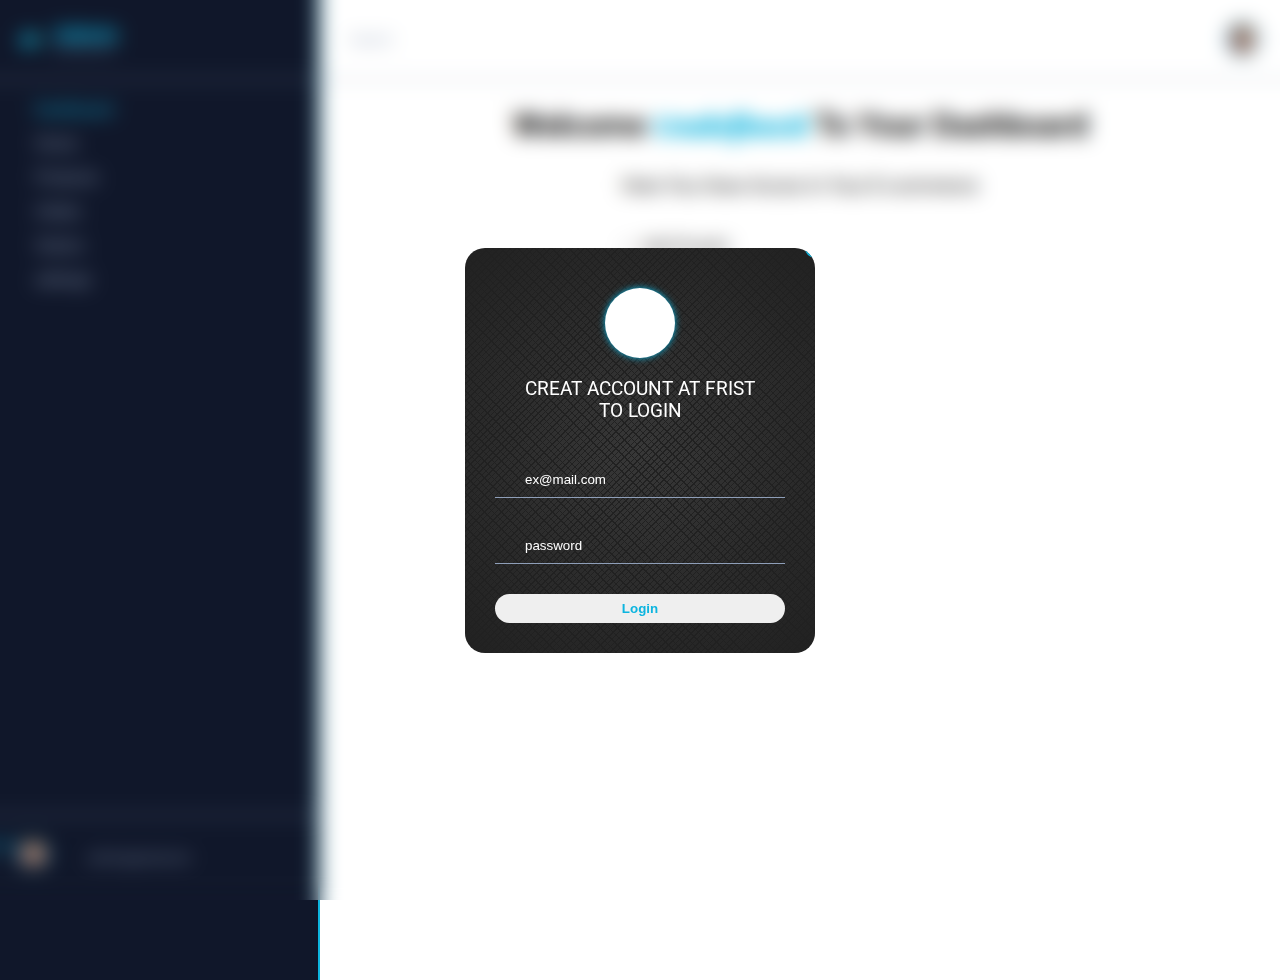
<file: admin.html>
<!DOCTYPE html>
<html lang="en">

<head>
    <meta charset="UTF-8" />
    <meta name="viewport" content="width=device-width, initial-scale=1.0" />
    <title>Admin</title>
    <link rel="stylesheet" href="css/products.css" />
    <link rel="stylesheet" href="css/admin.css" />
    <link rel="stylesheet" href="https://unicons.iconscout.com/release/v4.0.8/css/line.css" />
    <script src="js/admin.js" defer></script>
</head>

<body>
    <div class="over-lay">
        <section class="login-form">
            <a href="index.html"><i class="uil-times" title="Mian Page"></i></a>
            <div class="logo-form">
                <i class="uil-shopping-cart"></i>
                <h3>Log in</h3>
            </div>
            <div class="input-box user">
                <i class="uil-user"></i>
                <input type="text" placeholder="ex@mail.com">
            </div>
            <div class="input-box pass">
                <i class="uil-lock"></i>
                <input type="password" placeholder="password">
            </div>
            <button class="login-btn">Login</button>
        </section>
    </div>

    <div class="settings">
        <div class="logo-holder">
            <div class="logo">
                <div class="icon-logo"><i class="uil-shopping-bag"></i></div>
                <div class="text-logo">
                    <p>Admin</p>
                    <span>ecommerce</span>
                </div>
            </div>
            <div class="bars">
                <!-- <i class="uil-bars"></i> -->
                <i class="uil-angle-left-b"></i>
                <i class="uil-angle-right-b"></i>
            </div>
        </div>

        <div class="dashboard">

            <div class="settings-container">

                <div class="box active create-dashboard">
                    <i class="uil-create-dashboard"> </i>
                    <p>Dashboard</p>
                </div>
                <a href="index.html">
                    <div class="box">
                        <i class="uil-home"> </i>
                        <p>Home</p>
                    </div>
                </a>
                <div class="box products">
                    <div class="products-data">
                        <i class="uil uil-archive"></i>
                        <p>Products</p>
                        <i class="uil-angle-down show-more-product"></i>
                    </div>

                    <ul>
                        <li class="add-product">
                            <p>Add Product</p>
                        </li>
                        <li class="delte-product">
                            <p href>Delet Product</p>
                        </li>
                        <li class="products-settings">
                            <p>Product Setting</p>
                        </li>
                        <li class="all-products">
                            <p>Product list</p>
                        </li>
                        <li class="all-products product-parent">
                            <div class="fetch-data"></div>

                            <p> <a href="products.html">Product Page</a></p>
                        </li>

                    </ul>
                </div>
                <div class="box">
                    <i class="uil uil-shopping-cart"></i>
                    <p>Orders</p>
                </div>
                <div class="box">
                    <!-- <i class="uil uil-exchange"></i> -->
                    <i class="uil-arrow-growth"></i>
                    <p>Statics</p>
                </div>
                <div class="box setting">
                    <i class="uil uil-setting"></i>
                    <p>settings</p>
                </div>
                <div class="login-singout">
                    <div class="detail-container">
                        <div class="img-holder">
                            <img src="imgs/avatar.png" width="40px">
                        </div>
                        <div class="admin-name-mail">
                            <h3>OMar Rahal</h3>
                            <p>
                                admin@gmail,com
                            </p>
                        </div>
                        <div class="sing-out">
                            <i id="sing-out" class="uil-signout"></i>
                        </div>
                    </div>
                </div>
            </div>
        </div>
    </div>

    <div class="admin">
        <div class="header">
            <div class="serach">
                <i class="uil-search"></i>
                <input type="search" placeholder="Search" />
            </div>
            <div class="porfile-details">
                <div class="icons">
                    <i class="uil-brightness"></i>
                    <i class="uil-bell"></i>
                </div>
                <img src="imgs/avatar.png" alt />
            </div>
        </div>
        <div class="landing">
            <div class="dashboard welcom">
                <div class="title">
                    <h1>Welcome <span class="admin-name">Omar</span> To Your Dashboard</h1>
                </div>
                <div class="details">
                    <h3>Here You Have Acces In Your E-commerce </h3>
                    <ul>
                        <li>Add Proudct</li>
                        <li>Remove Product</li>
                        <li>See All proudcts</li>
                        <li>etc..</li>
                    </ul>
                </div>
            </div>
        </div>
    </div>
    <div class="view-by">
        <!-- <i class="uil-align-alt"></i> -->
        <i class="uil-align-center-justify" title="Show by"></i>
    </div>

    <div class="popUp-fill-feild">
        <div class="logo">
            <i class="uil-lock-open-alt"></i>
        </div>
        <p>Do not Forget to fill your <span>Email</span> and <span>PhoneNumber</span> to remember you if you forget
            your
            <span>Passowrd</span>
        </p>
        <a href="admin.html" target="_blank">Go to Admin Page</a>
        <i class="uil-times"></i>
        <div class="dont-show">
            <p>Don't Remember Me Again <i class="uil-check"></i></p>
        </div>
    </div>
</body>

</html>
<!-- make overlay for admin page when is opened and set login page if he type the user and passord remove over lay -->
</file>
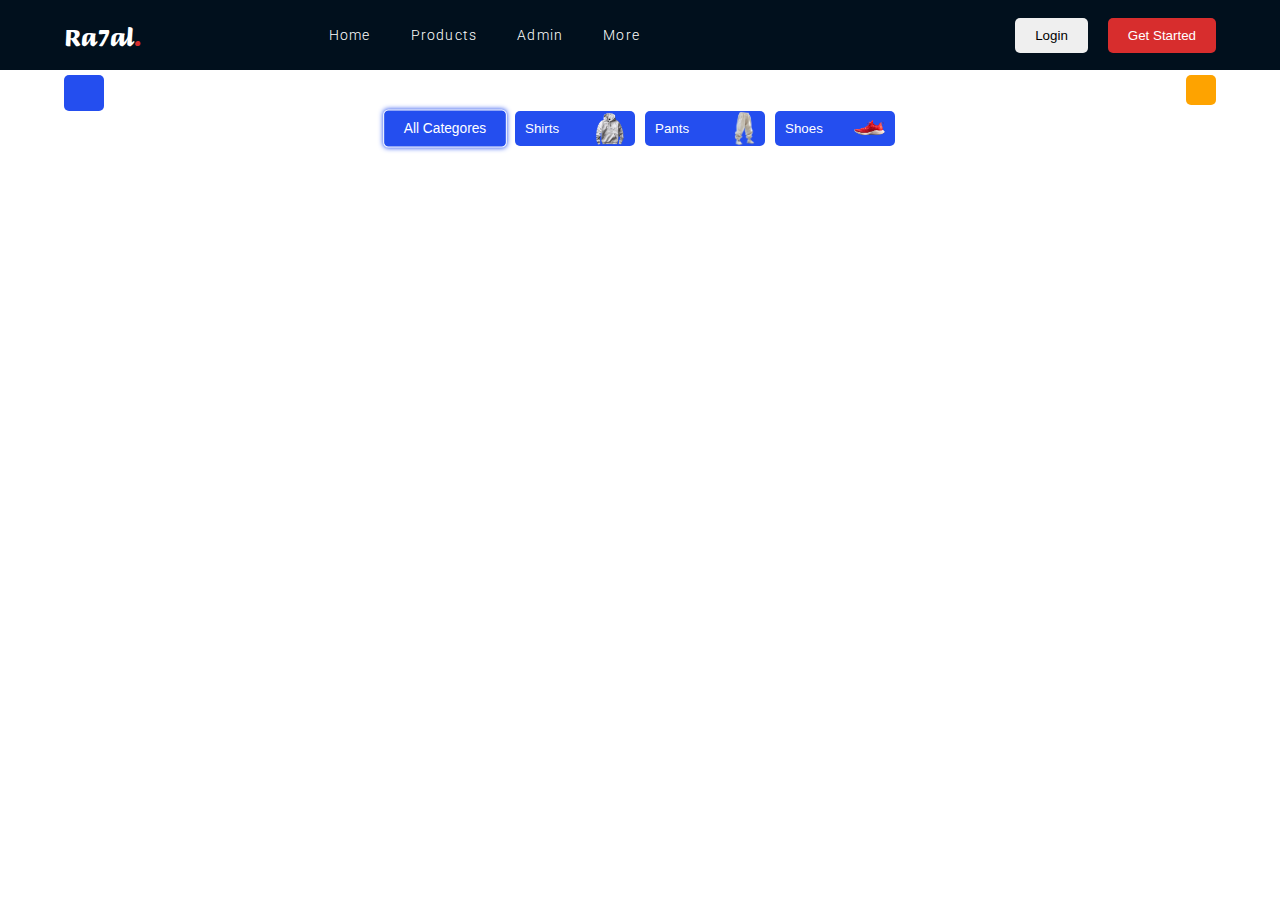
<file: products.html>
<!DOCTYPE html>

<head>
    <meta charset="UTF-8" />
    <meta name="viewport" content="width=device-width, initial-scale=1.0" />
    <title>E-commerce</title>
    <link rel="stylesheet" href="https://unicons.iconscout.com/release/v4.0.8/css/line.css" />
    <link rel="stylesheet" href="css/login.css" />
    <link rel="stylesheet" href="css/main.css" />
    <link rel="stylesheet" href="css/products.css" />
    <script src="js/main.js" defer></script>
    <script src="js/login.js" defer></script>
    <script src="js/products.js" defer></script>
    <!-- <script src="/js/comparegpt.js" defer></script> -->
</head>

<body>
    <div class="over-lay">
        <section class="login-form">
            <i class="uil-times" title="Mian Page"></i>
            <div class="logo-form">
                <i class="uil-shopping-cart"></i>
                <h3>Log in</h3>
            </div>
            <div class="input-box user">
                <i class="uil-user"></i>
                <input type="text" placeholder="ex@mail.com" />
            </div>
            <div class="input-box pass">
                <i class="uil-lock"></i>
                <input type="password" placeholder="password" />
            </div>
            <div class="forget-password">
                <p>Forget Password</p>
            </div>
            <button class="login-btn">Login</button>
        </section>
    </div>

    <div class="landing-page">
        <!-- Start Nav -->
        <nav>
            <div class="container">
                <div class="logo-links-container">
                    <div class="logo">
                        <a href="index.html">Ra7al<span>.</span></a>

                    </div>
                    <ul class="links">
                        <li>
                            <a href="index.html">Home</a>
                        </li>
                        <li class="product-parent">
                            <div class="fetch-data"></div>
                            <a href="products.html" target="_blank">Products</a>
                        </li>
                        <li>
                            <a href="admin.html">Admin</a>
                        </li>
                        <li>
                            <a href="#">More</a>
                        </li>
                    </ul>
                </div>
                <i class="uil-bars bars"></i>
                <div class="login">
                    <button class="sign-in">Sign in</button>
                    <button class="get-started">Get Started</button>
                    <div class="cart">
                        <i class="uil-shopping-cart"> </i>
                        <span class="cart-count"></span>
                    </div>
                </div>
                <div class="view-by">
                    <!-- <i class="uil-align-alt"></i> -->
                    <i class="uil-align-center-justify" title="Show by"></i>
                </div>
            </div>

        </nav>
        <!-- End Nav -->
        <!-- <img src="" alt=""> -->
        <div class="products-landing ">
            <div class="ctegores">
                <!-- 
                <input type="text">
                <button>Click</button> -->

                <button class="all active">All Categores</button>
                <button class="Sweatshirts">Shirts</button>
                <button class="pants">Pants</button>
                <button class="shoes">Shoes</button>
            </div>

            <div class="products-container">

            </div>
            <div class="show-more">
                <button class="shoes">Show More</button>
                <button class="all">Show More</button>
                <button class="pants">Show More</button>
                <button class="Sweatshirts">Show More</button>
            </div>

        </div>

    </div>

    <div class="mobile-nav">
        <div class="nav-holder">
            <div class="home">
                <i class="uil-home"></i>
            </div>

            <div class="locatio">
                <i class="uil-location-arrow"> </i>
            </div>
            <div class="cart">
                <i class="uil-shopping-bag"> </i>
                <span class="cart-count"></span>
            </div>
            <div class="user">
                <i class="uil-user"> </i>
            </div>
        </div>
    </div>


    <div class="popUp-fill-feild">
        <div class="logo">
            <i class="uil-lock-open-alt"></i>
        </div>
        <p>Do not Forget to fill your <span>Email</span> and <span>PhoneNumber</span> to remember you if you forget
            your
            <span>Passowrd</span>
        </p>
        <a href="admin.html" target="_blank">Go to Admin Page</a>
        <i class="uil-times"></i>
        <div class="dont-show">
            <p>Don't Remember Me Again <i class="uil-check"></i></p>
        </div>
    </div>


</body>

</html>
</file>
<file: css/products.css>
:root {
  --main-color: #244eef;
  --secondry-color: #d72d2d;
  --third-color: #fea300;
  --fourth-color: #01101d;
  --five-color: #b2b4c2;
  --hard-color: #10172a;
  --main-transition: 0.3s;
}

body {
  position: relative;
}

/* Start NavBar */
nav {
  position: fixed;
  top: 0;
  left: 0;
  z-index: 110001;
  background-color: #01101d;
}

* {
  -webkit-appearance: none;
  -moz-appearance: none;
  appearance: none;
  -webkit-tap-highlight-color: transparent;
}

nav .login .get-started {
  background-color: var(--secondry-color);
  color: #fff;
}

@media (min-width: 881px) {
  nav .login {
    display: flex;
    justify-content: center;
    align-items: center;
    gap: 20px;
  }
}

nav .container {
  position: relative;
}

/* End NavBar */

/* Start Cart Styling */
.login .cart {
  position: relative;
  display: inline-block;
  background-color: white;
  width: 40px;
  height: 35.56px;
  line-height: 35px;
  cursor: pointer;
  border-radius: 5px;
  transition: var(--main-transition);
}

.login .cart i {
  font-size: 25px;
}

@media (max-width: 591px) {
  .login .cart {
    display: none !important;
  }
}

.login .cart {
  display: block;
  background-color: var(--main-color);
  position: fixed;
  left: 5%;
  top: 75px;
}

.login .cart i {
  color: #fff;
}

.login .cart:hover {
  transform: scale(1.051);
  box-shadow: 0 0 10px var(--main-color);
}

.login .cart span {
  content: "";
  position: absolute;
  width: 14px;
  height: 14px;
  background-color: var(--secondry-color);
  border-radius: 10px;
  right: 0px;
  top: 0px;
  font-size: 10px;
  color: white;
  display: flex;
  align-items: center;
  justify-content: center;
}

@keyframes unwrap {
  0% {
    transform: scale(0.8);
  }

  35% {
    transform: scale(1.051);
  }

  75% {
    transform: scale(0.8);
  }

  100% {
    transform: scale(1);
  }
}

.gift-animation {
  animation: unwrap 1s forwards;
}

.cart-data {
  position: fixed;
  top: 70px;
  bottom: 0;
  right: -105%;
  z-index: 110000;
  width: 100%;
  min-height: 100vh;
  background-color: #ffffff46;
  backdrop-filter: blur(50px);
  -webkit-backdrop-filter: blur(50px);
  overflow-y: scroll;
  padding: 50px 0;
  transition: 0.5s;
}

.cart-data::-webkit-scrollbar {
  display: none;
}

.cart-data {
  -ms-overflow-style: none;
  scrollbar-width: none;
}

.cart-data.full-width {
  right: 0%;
}

@media (max-width: 591px) {
  .cart-data {
    right: 0%;
    top: 100%;
    min-height: 0vh !important;
  }

  .cart-data.full-width {
    top: 70px;
  }
}

.cart-container {
  display: flex;
  width: 90%;
  margin: 0 auto;
  min-height: 100vh;
  border-radius: 20px;
  overflow: hidden;
  -webkit-backdrop-filter: blur(50px);
  backdrop-filter: blur(50px);

  /* background-color: white; */
}

.cart-values {
  display: flex;
  width: 100%;
  flex-wrap: wrap;
}

.cart-values .products-container .remove-from-card:hover {
  background-color: var(--secondry-color);
  box-shadow: 0 0 6px #d72d2d !important;
}

.cart-values .products-container .product .product-img .img-container {
  justify-content: center;
}

.left {
  width: 70%;
  border-radius: 20px;
}

.free-shiping,
.cart-title {
  background-color: #eee;
  padding: 20px;
  margin-bottom: 20px;
}

.free-shiping h1 {
  color: var(--third-color);
  text-transform: uppercase;
  font-size: 22px;
  margin-bottom: 10px;
}

.free-shiping p {
  color: #777;
  font-size: 15px;
}

.cart-title h1 {
  text-transform: uppercase;
  font-size: 22px;
}

.cart-values {
  display: flex;
  flex-wrap: wrap;
}

.cart-values .products-container {
  width: 40%;
  padding: 20px 0;
  overflow: visible;
}

.cart-values .products-container.view-medium .product-wrapper .product-title {
  align-items: center;
  text-align: center;
  justify-content: start;
  flex-direction: column;
}

.cart-values .products-container.view-medium .product-wrapper {
  height: 150px;
}

.cart-values .products-container.view-medium .product-wrapper .amount-holder {
  display: flex;
  justify-content: center;
  align-items: center;
  width: 100%;
  gap: 2px;
  flex-wrap: wrap;
}

.cart-values .amount-holder span {
  font-weight: 500;
  font-size: 14px;
}

.cart-values .amount-holder input[type="number"]::-webkit-outer-spin-button,
input[type="number"]::-webkit-inner-spin-button {
  -webkit-appearance: none;
  margin: 0;
}

.cart-values .amount-holder .amount {
  position: relative;
  width: 40%;
}

.cart-values .amount-holder .amount i {
  position: absolute;
  top: 50%;
  transform: translateY(-50%);
  font-size: 11px;
  cursor: pointer;
}

.cart-values .amount-holder .amount i.uil-plus {
  right: 5px;
  color: var(--third-color);
}

.cart-values .amount-holder .amount i.uil-minus {
  left: 5px;
  color: var(--secondry-color);
}

.cart-values .amount-holder .add-quantitey {
  cursor: pointer;
  max-width: 30%;
  padding: 6px;
  height: 25px;
  border-radius: 3px;
  margin-top: 2px;
  font-size: 10px;
  background-color: var(--third-color);
  color: white;
  border-right: 2px solid white;
  transition: 1s;

  /* border-right: 2px solid var(--hard-color); */
}

.cart-values .amount-holder input {
  text-align: center;
  width: 100%;
  font-weight: bold;
  background-color: transparent;
  border-radius: 5px;
  border: none;
  height: 25px;
  font-size: 12px;
  outline: none;
  border: 1px solid var(--third-color);
}

.cart-values .amount-holder .amount.show-before::before {
  content: "MaxQuantity";
  display: block;
}

.cart-values .amount-holder .amount::before {
  display: none;
  position: absolute;
  content: "MaxQuanitiey";
  font-size: 10px;
  top: -25px;
  background-color: #d72d2d;
  color: white;
  font-weight: bold;
  padding: 5px;
  left: -5px;
  border-radius: 5px;
  animation: wrongPassword 0.6s alternate;
}

@media (max-width: 1200px) {
  .cart-values .products-container {
    width: 45%;
  }
}

@media (max-width: 991px) {
  .cart-values .products-container {
    width: 45%;
  }
}

@media (max-width: 591px) {
  .cart-values .products-container {
    width: 95%;
  }
}

.right {
  width: 30%;
  color: white;
  border-left: 2px solid var(--main-color);
  border-top: 2px solid var(--main-color);
  background-color: var(--five-color);
  background-image: radial-gradient(circle at center center,
      rgba(33, 33, 33, 0),
      rgb(33, 33, 33)),
    repeating-linear-gradient(135deg,
      rgb(33, 33, 33) 0px,
      rgb(33, 33, 33) 1px,
      transparent 1px,
      transparent 4px),
    repeating-linear-gradient(45deg,
      rgb(56, 56, 56) 0px,
      rgb(56, 56, 56) 5px,
      transparent 5px,
      transparent 6px),
    linear-gradient(90deg, rgb(33, 33, 33), rgb(33, 33, 33));
}

.summary div {
  border-bottom: 1px solid #ffffff32;
  padding: 20px;
  transition: var(--main-transition);
}

.summary div:hover:not(:first-of-type) {
  transform: scale(1.03);
}

.summary-title {
  background-image: radial-gradient(circle at center center,
      rgba(33, 33, 33, 0),
      rgb(33, 33, 33)),
    repeating-linear-gradient(135deg,
      rgb(33, 33, 33) 0px,
      rgb(33, 33, 33) 1px,
      transparent 1px,
      transparent 4px),
    repeating-linear-gradient(45deg,
      rgb(56, 56, 56) 0px,
      rgb(56, 56, 56) 5px,
      transparent 5px,
      transparent 6px),
    linear-gradient(90deg, rgb(33, 33, 33), rgb(33, 33, 33));

  border-bottom: 1px solid var(--main-color) !important;
}

.summary .summary-title h1 {
  font-size: 25px;
  letter-spacing: 2px;
  color: white;
}

.summary .sub-total,
.shiping-remind,
.tax,
.total {
  display: flex;
  flex-wrap: wrap;
  align-items: center;
  justify-content: space-between;
}

.summary .sub-total .total-count {
  display: flex;
  align-items: center;
  border: 0;
  padding: 0;
  width: 70%;
}

.summary .sub-total .total-count span {
  display: block;
  line-height: 20px;
  text-align: center;
  width: 20px;
  height: 20px;
  font-size: 13px;
  border-radius: 5px;
  background-color: var(--main-color);

  margin-left: 10px;
  font-weight: bold;
}

.summary .shiping-remind p {
  width: 70%;
}

.summary .shiping-remind span {
  background-color: var(--main-color);

  letter-spacing: 2px;
  line-height: 2;
  width: 30%;
  text-align: end;
}

.summary .total p {
  width: 70%;
}

.summary span {
  text-align: end;
  width: 30%;
}

.summary .check-out button {
  width: 100%;
  height: 50px;
  background-color: var(--main-color);
  color: #fff;
  font-weight: bolder;
  cursor: pointer;
  border-radius: 10px;
}

@media (max-width: 791px) {
  .cart-container {
    flex-direction: column;
  }

  .left {
    width: 100%;
  }

  .right {
    border-radius: 20px;
    overflow: hidden;
    width: 100%;
    margin-top: 30px;
    margin-bottom: 150px;
  }

  .cart-data {
    padding: 10px;
  }

  .summary-title {
    width: 100%;
  }

  .summary div {
    padding: 15px;
  }

  .summary .summary-title h1 {
    font-size: 20px;
  }

  .summary .sub-total {
    font-size: 14px;
  }

  .summary .sub-total .total-count span {
    line-height: 15px;
    text-align: center;
    width: 15px;
    height: 15px;
    font-size: 10px;
    font-weight: 400;
  }

  .shipping-remind {
    display: flex;
    align-items: center;
  }

  .shipping-remind p {
    font-size: 10px;
    width: 70%;
  }

  .shipping-remind span {
    font-size: 14px;
  }

  .summary .total p {
    width: 70%;
    font-size: 14px;
  }

  .summary .total span {
    font-size: 14px;
  }

  .summary .tax p {
    font-size: 14px;
  }

  .summary .tax span {
    font-size: 14px;
  }

  .summary .check-out {
    width: 90%;
    margin: 0 auto;
  }

  .summary .check-out button {
    height: 30px;
    font-size: 14px;
    border-radius: 20px;
  }
}

/* End Cart Styling */

.login button {
  width: fit-content !important;
}

.login i {
  position: absolute;
  top: 50%;
  left: 50%;
  transform: translate(-50%, -50%);
  font-size: 25px;
  cursor: pointer;
  color: var(--main-color);
}

/* Start buttom Mobile Nav */

.mobile-nav {
  display: none;
  z-index: 110002;
}

@media (max-width: 700px) {
  .mobile-nav {
    display: block;
    position: fixed;
    bottom: 0;
    width: 100vw;
    background-color: #eee;
    border-top-left-radius: 50px;
    height: 65px;
  }

  .mobile-nav .nav-holder {
    margin: 0 auto;
    width: 90%;
    height: 100%;
    display: flex;
    align-items: center;
    justify-content: space-between;
    padding: 10px;
  }

  .nav-holder div {
    position: relative;
    display: inline-block;
    background-color: white;
    width: 35px;
    height: 35px;
    cursor: pointer;
    border-radius: 8px;
    transition: var(--main-transition);
    box-shadow: 0 0 2px var(--five-color);
  }

  .nav-holder div:hover {
    transform: scale(1.051);
    box-shadow: 0 0 10px var(--third-color);
  }

  .nav-holder div.cart span {
    content: "";
    position: absolute;
    height: 12px;
    width: 12px;
    background-color: var(--secondry-color);
    border-radius: 10px;
    right: 0px;
    top: 0px;
    font-size: 8px;
    color: white;
    display: flex;
    align-items: center;
    justify-content: center;
  }

  .nav-holder div i {
    position: absolute;
    top: 50%;
    left: 50%;
    transform: translate(-50%, -50%);
    font-size: 20px;
    cursor: pointer;
    color: var(--main-color);
  }
}

/* End Mobile Nav */

/* Start Products and view by icon */
.view-by {
  position: absolute;
  width: 30px;
  height: 30px;
  top: 75px;
  right: 0;
  display: flex;
  justify-content: center;
  align-items: center;
  background-color: var(--third-color);
  border-radius: 5px;
  color: white;
  cursor: pointer;
}

.view-by i {
  font-size: 25px;
}

.products-landing {
  width: 100vw;
  padding-bottom: 100px;
  background-color: #fff;
  padding: 80px 0;
  min-height: 100vh;
}

.products-container {
  width: 90%;
  display: flex;
  justify-content: center;
  align-items: center;
  gap: 30px;
  overflow: hidden;
}

.products-container .product {
  width: 300px;
  transition: var(--main-transition);
}

.products-container .product:hover img {
  transform: scale(1.051);
}

.products-container .product:hover {
  transform: scale(1.019);
}

.products-container .product-wrapper {
  height: 550px;
  max-height: 75vh;
  border-radius: 10px;
  box-shadow: 0 0 10px #ccc;
  border-top: 1px solid var(--third-color);
  overflow: hidden;
}

.products-container .product-wrapper .product-img {
  width: 100%;
  height: 50%;
  display: flex;
  justify-content: center;
  align-items: center;
  margin-bottom: 10px;
  overflow: hidden;
  background-image: repeating-linear-gradient(315deg,
      rgba(255, 255, 255, 0.04) 0px,
      rgba(255, 255, 255, 0.04) 1px,
      transparent 1px,
      transparent 12px),
    repeating-linear-gradient(225deg,
      rgba(255, 255, 255, 0.04) 0px,
      rgba(255, 255, 255, 0.04) 1px,
      transparent 1px,
      transparent 12px),
    repeating-linear-gradient(67.5deg,
      rgba(255, 255, 255, 0.04) 0px,
      rgba(255, 255, 255, 0.04) 1px,
      transparent 1px,
      transparent 12px),
    repeating-linear-gradient(315deg,
      rgba(255, 255, 255, 0.04) 0px,
      rgba(255, 255, 255, 0.04) 1px,
      transparent 1px,
      transparent 12px),
    repeating-linear-gradient(225deg,
      rgba(255, 255, 255, 0.04) 0px,
      rgba(255, 255, 255, 0.04) 1px,
      transparent 1px,
      transparent 12px),
    repeating-linear-gradient(112.5deg,
      rgba(255, 255, 255, 0.04) 0px,
      rgba(255, 255, 255, 0.04) 1px,
      transparent 1px,
      transparent 12px),
    repeating-linear-gradient(112.5deg,
      rgba(255, 255, 255, 0.04) 0px,
      rgba(255, 255, 255, 0.04) 1px,
      transparent 1px,
      transparent 12px),
    repeating-linear-gradient(225deg,
      rgba(255, 255, 255, 0.04) 0px,
      rgba(255, 255, 255, 0.04) 1px,
      transparent 1px,
      transparent 12px),
    repeating-linear-gradient(22.5deg,
      rgba(255, 255, 255, 0.04) 0px,
      rgba(255, 255, 255, 0.04) 1px,
      transparent 1px,
      transparent 12px),
    repeating-linear-gradient(225deg,
      rgba(255, 255, 255, 0.04) 0px,
      rgba(255, 255, 255, 0.04) 1px,
      transparent 1px,
      transparent 12px),
    repeating-linear-gradient(22.5deg,
      rgba(255, 255, 255, 0.04) 0px,
      rgba(255, 255, 255, 0.04) 1px,
      transparent 1px,
      transparent 12px),
    repeating-linear-gradient(315deg,
      rgba(255, 255, 255, 0.04) 0px,
      rgba(255, 255, 255, 0.04) 1px,
      transparent 1px,
      transparent 12px),
    repeating-linear-gradient(157.5deg,
      rgba(255, 255, 255, 0.04) 0px,
      rgba(255, 255, 255, 0.04) 1px,
      transparent 1px,
      transparent 12px),
    repeating-linear-gradient(67.5deg,
      rgba(255, 255, 255, 0.04) 0px,
      rgba(255, 255, 255, 0.04) 1px,
      transparent 1px,
      transparent 12px),
    repeating-linear-gradient(67.5deg,
      rgba(255, 255, 255, 0.04) 0px,
      rgba(255, 255, 255, 0.04) 1px,
      transparent 1px,
      transparent 12px),
    linear-gradient(270deg, rgb(214, 227, 243), rgb(250, 227, 221));
  padding: 15px;
}

.products-container .product-img .img-container {
  width: 100%;
  height: 100%;
  display: flex;
  align-items: center;
  transition: var(--main-transition);
  transition: 0.5s;
}

.products-container .product-img .img-container div {
  min-width: 100%;
  height: 100%;
  display: flex;
  justify-content: center;
  align-items: center;
}

.products-container .product-wrapper .product-img img {
  transition: var(--main-transition);
  max-width: 90%;
  max-height: 90%;
  display: block;
  object-fit: contain;
  border-radius: 10px;
  transition-delay: 0.2s;
}

.product-img {
  position: relative;
  width: 100%;
}

.product-img .arrow-container {
  position: absolute;
  top: 0;
  width: 30%;
  height: 100%;
  z-index: 10000;
}

.product-img .arrow-container.right-new {
  right: 0;
}

.product-img .arrow-container.left-new {
  left: 0;
}

.product-img i {
  content: "";
  position: absolute;
  top: 50%;
  transform: translateY(-50%);
  font-size: 30px;
  color: white;
  cursor: pointer;
  transition: var(--main-transition);
}

.product-img:hover .arrow-container i {
  color: var(--hard-color);
}

.product-img .arrow-container:hover i {
  color: white;
}

.product-img i.uil-arrow-right {
  right: 0;
}

.product-img i.uil-arrow-left {
  left: 0;
}

/* .products-container .product-wrapper:hover img {
  transform: scale(1.06);
  overflow: hidden;
} */
.products-container .product-wrapper .product-details {
  padding: 10px 20px;
  height: 45%;
  display: flex;
  flex-direction: column;
  justify-content: space-between;
}

.products-container .product-wrapper .product-title {
  width: 100%;
  display: flex;
  justify-content: space-between;
  align-items: center;
  overflow: hidden;
}

.products-container .product-wrapper .product-title h1 {
  font-size: 25px;
  font-weight: 500;
}

.products-container .product-wrapper .product-title span {
  font-size: 20px;
  font-family: Arial, Helvetica, sans-serif;
  font-style: normal;
  color: var(--third-color);
  font-weight: 100;
}

.products-container .product-wrapper .product-description {
  width: 90%;
}

.products-container .product-wrapper .product-description p {
  font-size: 13px;
}

.products-container .product-wrapper .size {
  display: flex;
  justify-content: space-between;
  align-items: center;
  width: 100%;
}

.products-container .product-wrapper .size .size-holder {
  display: flex;
  justify-content: space-between;
  align-items: center;
  gap: 10px;
}

.products-container .product-wrapper .size span {
  background-color: var(--five-color);
  width: 25px;
  height: 25px;
  line-height: 25px;
  font-size: 13px;
  text-align: center;
  display: block;
  border-radius: 50%;
  cursor: pointer;
}

.products-container .product-wrapper .ad-to-card {
  width: 100%;
  display: flex;
  align-items: end;
}

.products-container .product-wrapper .ad-to-card button {
  width: 100%;
  padding: 10px;
  border-radius: 20px;
  background-color: var(--fourth-color);
  color: white;
  cursor: pointer;
  transition: var(--main-transition);
  position: relative;
}

.products-container .product button i {
  position: absolute;
  margin-left: 5px;
  transition: var(--main-transition);
  font-size: 17px;
  right: 20px;
  top: 50%;
  transform: translateY(-50%);
}

.products-container .product:hover button i {
  color: var(--third-color);
  transform: translateX(5px) translateY(-50%) scale(1.07);
}

.products-container .product button:hover i {
  /* transform: translateX(10px); */
  animation: addTocart 1s alternate-reverse infinite;
  color: var(--third-color);
}

.products-container.view-medium .product .product-img {
  width: 50%;
}

.products-container.view-medium .product-details {
  width: 50%;
}

.products-container.view-medium .product button {
  width: 100%;
}

.products-container.view-medium .product-img i,
.products-container.view-small .product-img i {
  font-size: 25px;
}

@keyframes addTocart {
  0% {
    transform: translateX(0px) translateY(-50%) scale(1.07);
  }

  50% {
    transform: translateX(10px) translateY(-50%);
  }

  75% {
    transform: translateX(0px) translateY(-50%);
  }

  100% {
    transform: translateX(10px) translateY(-50%);
  }

  100% {
    transform: translateX(0px) translateY(-50%) scale(1.07);
  }
}

.products-container .product-wrapper .ad-to-card button:hover {
  box-shadow: 0 0 5px var(--main-color);
}

/* VIEW SMALL  */
.products-container.view-small .product {
  width: 200px;
}

.products-container.view-small .product-wrapper {
  height: 300px;
}

.products-container.view-small .product .product-img {
  margin: 0;
}

.products-container.view-small .product-wrapper .product-details {
  padding: 20px 10px;
  background-color: #fff;
  display: flex;
  justify-content: space-between;
  text-align: center;
  height: 50%;
}

.products-container.view-small .product-wrapper .product-title {
  flex-direction: column;
  justify-content: space-between;
  height: 70%;
  overflow: visible;
}

.products-container.view-small .product-wrapper .product-title h1 {
  font-size: 18px;
  width: 100%;
  text-align: center;
  font-weight: 500;
}

.products-container.view-small .product-wrapper .product-price {
  width: 100%;
  text-align: center;
}

.products-container.view-small .product-wrapper .product-price span {
  font-size: 17px;
  font-weight: bolder;
}

.products-container.view-small .product-wrapper .product-description {
  display: none;
}

.products-container.view-small .product-wrapper .product-description p {
  font-size: 13px;
}

.products-container.view-small .product-wrapper .size {
  display: none;
}

.products-container.view-small .product-wrapper .add-to-card {
  height: 20%;
}

.products-container.view-small .product-wrapper .ad-to-card button {
  padding: 10px;
  border-radius: 15px;
  font-size: 11px;
  display: flex;
  justify-content: center;
  align-items: center;
}

.products-container.view-medium .product {
  width: 330px;
}

.products-container.view-medium .product-wrapper {
  display: flex;
  height: 200px;
  border-left: 1px solid var(--third-color);
}

.products-container.view-medium .product-wrapper .product-img {
  height: 100%;
  min-width: 50%;
}

.products-container.view-medium .product-wrapper .product-details {
  height: 100%;
  min-width: 45%;
  display: flex;
  gap: 15px;
  padding-left: 5px;
  padding-right: 10px;
}

.products-container.view-medium .product-wrapper .product-title {
  height: 60%;
}

.products-container.view-medium .product-wrapper .product-title h1 {
  font-size: 15px;
}

.products-container.view-medium .product-wrapper .product-title span {
  font-size: 13px;
}

.products-container.view-medium .product-wrapper .product-description p {
  font-size: 12px;
}

.products-container.view-medium .product-wrapper .size {
  font-size: 12px;
}

.products-container.view-medium .product-wrapper .size span {
  width: 20px;
  height: 20px;
  line-height: 20px;
  font-size: 10px;
}

.products-container.view-medium .product-wrapper .ad-to-card button {
  padding: 5px;
  border-radius: 10px;
  font-size: 11px;
}

@media (max-width: 591px) {
  .products-container.view-medium .product-wrapper .product-title h1 {
    font-size: 13px;
    font-weight: bolder;
  }

  .products-container.view-medium .product-wrapper .product-price span {
    font-size: 11px;
    font-weight: bolder;
  }
}

/* Start If no proudcts */
.no-products {
  width: 100%;
  display: flex;
  justify-content: center;
  text-align: center;
  align-items: center;
}

.no-products img {
  width: 100%;
  object-fit: cover;
  height: 100%;
}

/* End If no proudcts */

/* End Products and view by icon */

.show-more {
  text-align: center;
}

.show-more button {
  background-color: var(--main-color);
  color: white;
  padding: 10px 20px;
  border-radius: 7px;
  display: none;

  cursor: pointer;
}

.show-more button:hover {
  box-shadow: 0 0 5px var(--main-color);
}

.ctegores {
  width: 80%;
  margin: 30px auto 0;
  display: flex;
  text-align: center;
  align-items: center;
  justify-content: center;
  flex-wrap: wrap;
  gap: 10px;
  /* min-height: 100px; */
}

.ctegores button:first-of-type {
  text-align: center;
}

.ctegores button {
  padding: 10px;
  width: 120px;
  height: fit-content;
  text-align: start;
  background-size: contain;
  background-position-x: 90%;
  background-repeat: no-repeat;
  background-color: var(--main-color);
  border-radius: 5px;
  color: white;
  cursor: pointer;
}

.ctegores button.shoes {
  background-image: url('../imgs/imgsProduct/shose-5.png');
}

.ctegores button.pants {
  background-image: url('../imgs/imgsProduct/jogger-pants1.png');
}

.ctegores button.Sweatshirts {
  background-image: url('../imgs/imgsProduct/white_hoody_sweatshirt_mockup_template.png');
}

.ctegores button:hover {
  box-shadow: 0 0 5px var(--main-color);
}

.ctegores button.active {
  transform: scale(1.031);
  box-shadow: 0 0 5px var(--main-color);
  border: 1px solid white;
}
</file>
<file: css/admin.css>
@import url("https://fonts.googleapis.com/css2?family=Roboto:ital,wght@0,100;0,300;0,400;0,500;0,700;0,900;1,100;1,300;1,400;1,500;1,700;1,900&display=swap");
@import url("https://fonts.googleapis.com/css2?family=Briem+Hand:wght@100..900&family=Caveat:wght@400..700&family=Permanent+Marker&family=Roboto:ital,wght@0,100;0,300;0,400;0,500;0,700;0,900;1,100;1,300;1,400;1,500;1,700;1,900&display=swap");

* {
  padding: 0;
  margin: 0;
  box-sizing: border-box;
}

:root {
  /* --main-color: #244eef; */
  /* --main-color: #10b9dc; */
  --main-color: #0db5df;
  --secondry-color: #d72d2d;
  --third-color: #fea300;
  --fourth-color: #01101d;
  --five-color: #8e9eb8;
  --hard-color: #10172a;
  --main-transition: 0.3s;
}
body {
  font-family: "Roboto", sans-serif;
  background-color: whtie;
  position: relative;
  overflow-x: hidden;
  display: flex;
  flex-wrap: wrap;
}
a {
  text-decoration: none;
  color: white;
}
button {
  border: none;
  outline: none;
}
ul {
  list-style: none;
}
.admin {
  flex: 1;
  min-height: 100vh;
  background-color: #eee;
  overflow: hidden;
}

/* Start Admin OverLay */

.over-lay {
  width: 100vw;
  height: 100%;
  position: fixed;
  backdrop-filter: blur(10px);
  -webkit-backdrop-filter: blur(10px); /* For Safari */
  backdrop-filter: blur(10px); /* Standard */
  display: block;
  display: flex;
  justify-content: center;
  align-items: center;
  z-index: 1000;
}
.over-lay .login-form {
  /* background-image: linear-gradient(
    to left bottom,
    #af52e1,
    #438dff,
    #00b6ff,
    #00d4ff,
    #12ebeb
  ); */
  /* background-image: linear-gradient(
    to left bottom,
    #af52e1,
    #9169ec,
    #737af1,
    #5687f1,
    #4192eb
  ); */
  background-image: radial-gradient(
      circle at center center,
      rgba(33, 33, 33, 0),
      rgb(33, 33, 33)
    ),
    repeating-linear-gradient(
      135deg,
      rgb(33, 33, 33) 0px,
      rgb(33, 33, 33) 1px,
      transparent 1px,
      transparent 4px
    ),
    repeating-linear-gradient(
      45deg,
      rgb(56, 56, 56) 0px,
      rgb(56, 56, 56) 5px,
      transparent 5px,
      transparent 6px
    ),
    linear-gradient(90deg, rgb(33, 33, 33), rgb(33, 33, 33));
  border-radius: 20px;
  position: relative;
  width: 350px;
  max-width: 80%;
  max-height: 90%;
  display: flex;
  flex-direction: column;
  gap: 30px;
  justify-content: center;
  align-items: center;
  padding: 10px 30px 30px;
  overflow: hidden;
}
.over-lay .login-form i.uil-times {
  position: absolute;
  right: 0px;
  top: 0px;
  font-size: 20px;
  color: var(--secondry-color);
  color: white;
  background-color: var(--main-color);
  padding: 5px;
  border-radius: 10px;
  border-top-left-radius: 0;
  border-bottom-right-radius: 0;
  cursor: pointer;
  transition: var(--main-transition);
}
.over-lay .login-form i.uil-times:hover {
  transform: scale(1.12);
}
.over-lay .login-form .input-box {
  display: flex;
  justify-content: center;
  align-items: center;
  width: 100%;
  position: relative;
}
.over-lay .login-form .logo-form {
  display: flex;
  justify-content: center;
  align-items: center;
  flex-direction: column;
  gap: 10px;
}
.over-lay .logo-form i {
  font-size: 30px;
  box-shadow: 0 0 7px var(--main-color);
  background-color: white;
  width: 40px;
  height: 40px;
  padding: 35px;
  display: flex;
  align-items: center;
  justify-content: center;
  border-radius: 50%;
  color: var(--main-color);
}
.over-lay .login-form h3 {
  color: white;
  padding: 10px 30px;
  border-radius: 10px;
  text-transform: uppercase;
  font-weight: 400;
  text-align: center;
}

.over-lay .login-form input {
  border: none;
  outline: none;
  background-color: transparent;

  border-bottom: 1px solid var(--five-color);
  width: 100%;
  padding: 10px;
  padding-left: 30px;
  color: white;
}
.over-lay .login-form .input-box i {
  position: absolute;
  left: 0;
  top: 50%;
  transform: translate(0, -50%);
  display: block;
  z-index: 1;
  color: white;
}
.over-lay .login-form input::placeholder {
  color: white;
  transition: var(--main-transition);
}
.over-lay .login-form input:focus::placeholder {
  opacity: 0;
}
.over-lay .login-form button {
  padding: 7px 20px;
  border-radius: 15px;
  color: var(--main-color);
  cursor: pointer;
  font-weight: bold;
  width: 100%;
}
.over-lay button:hover {
  transform: scale(1.031);
  transition: var(--main-transition);
  box-shadow: 0 0 7px var(--main-color);
}

.wrong-password {
  animation: wrongPassword 0.5s ease-in-out;
}
@keyframes wrongPassword {
  0% {
    transform: translateX(-10px);
  }
  25% {
    transform: translateX(10px);
  }
  50% {
    transform: translateX(-8px);
  }
  75% {
    transform: translateX(8px);
  }
  100% {
    transform: translateX(0);
  }
}
/* End Admin OverLay */

/* Start Setting box  */
.settings.fit {
  transition: var(--main-transition);
  width: 20%;
}
.view-by {
  display: none;
  top: 85px;
  right: 20px;
}

/* The last thing in setting is about logout admin */
.settings.fit .login-singout img {
  width: 30px;
  height: 30px;
}
.settings.fit .login-singout i {
  font-size: 20px;
}
.settings.fit .login-singout p {
  font-size: 10px;
}
.settings.fit .login-singout h3 {
  font-size: 13px;
}
.settings {
  transition: var(--main-transition);
  min-height: 100vh;
  width: 25%;
  background-color: #fff;
  background-color: var(--hard-color);
  border-right: 2px solid var(--main-color);
  position: relative;
  left: 0;
  top: 0;
  overflow: hidden;
}
.settings .dashboard .settings-container {
  position: fixed;
  height: calc(100% - 185px);
  width: 25%;
  padding-right: 35px;
}
.settings.fit .dashboard .settings-container {
  width: 20%;
}

.login-singout {
  position: absolute;
  bottom: -80px;
  height: 80px;
  color: var(--five-color);
  margin-left: -20px;
  width: 100%;
  border-top: 1px solid var(--five-color);
  display: flex;
  align-items: center;
  justify-content: center;
}
.detail-container {
  padding: 15px;
  display: flex;
  align-items: center;
  justify-content: space-between;
  height: 100%;
  flex-wrap: wrap;
  width: 100%;
  height: 100%;
}
.login-singout .img-holder {
  width: 25%;
  position: relative;
}

.login-singout .img-holder div {
  width: 35px;
  height: 35px;
  object-fit: cover;
  overflow: hidden;
  border-radius: 50%;
  border: 1px solid var(--main-color);
  padding: 2px;
  display: flex;
  justify-content: center;
  align-items: center;
  background-color: var(--main-color);
  color: white;
  font-size: 25px;
  font-weight: bolder;
  text-align: center;
  line-height: 1px;
}
.login-singout .img-holder img {
  width: 35px;
  height: 35px;
  object-fit: cover;
  overflow: hidden;
  border-radius: 50%;
  border: 1px solid var(--main-color);
  padding: 2px;
}
.login-singout .img-holder::before {
  content: "";
  position: absolute;
  left: -10px;
  top: 5px;
  width: 7px;
  height: 7px;
  border-radius: 50%;
  background-color: var(--main-color);
}
.login-singout .admin-name-mail {
  flex: 1;
}
.login-singout .admin-name-mail h3 {
  font-size: 15px;
  text-transform: capitalize;
  color: var(--main-color);
  margin-bottom: 5px;
}
.login-singout .admin-name-mail p {
  font-size: 12px;
}

.login-singout .sing-out i {
  font-size: 25px;
  transition: var(--main-transition);
}
.login-singout .sing-out i:hover {
  color: var(--secondry-color);
  cursor: pointer;
}
@media (max-width: 891px) {
  .login-singout .admin-name-mail {
    display: none;
  }
}
@media (max-width: 591px) {
  .login-singout {
    height: 35px;
  }
  .login-singout .img-holder img {
    width: 30px;
    height: 30px;
  }
  .login-singout .sing-out i {
    font-size: 25px;
  }
}

.landing .show-deleted {
  /* width: 50%; */
  padding: 5px 15px;
  border-radius: 5px;
  background-color: #fff;
  letter-spacing: 1.5px;
  color: var(--third-color);
  font-size: 15px;
  margin: auto;
  cursor: pointer;
  transition: var(--main-transition);
  border: 1px solid var(--main-color);
}
.landing .show-deleted:hover {
  transform: scale(1.03);
  box-shadow: 0 0 5px var(--main-color);
}
@media (max-width: 591px) {
  .landing .show-deleted {
    width: 100%;
    font-size: 17px;
  }
}

.logo-holder {
  display: flex;
  justify-content: space-between;
  align-items: center;
  width: 100%;
  height: 80px;
  border-bottom: 1px solid var(--five-color);
  padding: 20px;
}

.logo-holder .logo {
  display: flex;
  align-items: center;
  justify-content: center;
  gap: 20px;
}
.logo .icon-logo {
  background-color: var(--main-color);
  padding: 5px 7px;
  border-radius: 5px;
  transform: rotate(-45deg);
  position: relative;
}
.logo .icon-logo::before {
  content: "";
  position: absolute;
  right: -7px;
  top: 7px;
  background-color: #2be1e16a;
  width: 100%;
  height: 100%;
  border-radius: 5px;
  z-index: -1;
}
.logo .icon-logo i {
  font-size: 17px;
  color: white;
}
.logo .text-logo p {
  font-size: 22px;
  color: var(--main-color);
  font-weight: bold;
  margin-bottom: -9px;
}
.logo .text-logo span {
  font-size: 11px;
  font-weight: 300;
  color: var(--five-color);
}
.bars i {
  font-size: 25px;
  color: var(--five-color);
  cursor: pointer;
}
.dashboard {
  height: 100%;
  width: 100%;
  padding: 20px;
}

.dashboard .box {
  display: flex;
  align-items: center;
  gap: 15px;
  margin-bottom: 15px;
  cursor: pointer;
  color: #8e9eb8;
  transition: var(--main-transition);
}
.dashboard a .box p {
  /* color: #01101d; */
  color: #8e9eb8;
}
.dashboard a .box:hover p {
  color: var(--main-color);
}
.dashboard .box:hover {
  padding-left: 5px;
  color: var(--main-color);
}
.dashboard .box.active {
  color: var(--main-color);
}

.dashboard .box i.uil-create-dashboard {
  font-size: 30px;
  color: var(--main-color);
}
.dashboard .box i {
  font-size: 25px;
  color: var(--main-color);
}
/* show-more */
.products {
  width: 100%;
  display: flex;
  flex-direction: row;
}
.products.show-more {
  flex-direction: column;
  align-items: start;
}
.products .products-data {
  display: flex;
  align-items: center;
  gap: 15px;
}
.box.products ul {
  display: none;
  height: 0;
}
.box.products.show-more ul {
  display: block;
  height: fit-content;
  text-align: start;
}
.show-more ul {
  margin-left: 40px;
  margin-top: -7px;
}

.show-more ul li p {
  color: #01101d;
  display: block;
  padding: 7px 0 0;
  transition: var(--main-transition);
  color: var(--five-color);
}
.show-more ul li p a {
  color: var(--five-color);
}
.show-more ul li p:hover a {
  color: var(--main-color);
}
.show-more ul li p:hover {
  padding-left: 5px;
  color: var(--main-color);
}
@media (max-width: 991px) {
  .settings .bars {
    display: none;
  }

  .box.products ul li {
    margin-left: -20px;
  }
}
@media (max-width: 791px) {
  .settings {
    width: 25%;
  }
  .settings .dashboard .settings-container {
    width: 25%;
  }

  .box p {
    display: none;
  }
  .settings .logo .text-logo {
    display: none;
  }
}
@media (max-width: 591px) {
  .logo-holder {
    height: 60px;
  }
  .dashboard .box i {
    font-size: 20px;
  }
  .admin .header {
    height: 60px;
  }
  .admin .header .serach i {
    font-size: 17px;
  }
  .admin .header .porfile-details img {
    width: 35px;
  }
  .admin .header .porfile-details i {
    font-size: 17px;
  }
  .admin .header .porfile-details i:first-of-type {
    font-size: 19px;
  }
  .settings {
    min-width: 26%;
  }
  .settings .dashboard .settings-container {
    min-width: 26%;
  }

  .view-by {
    top: 70px;
  }

  .admin .header .serach {
    width: 50%;
    margin-left: -15px;
  }
  .admin .header input {
    width: 50%;
  }
  .box.products ul li {
    margin-left: -40px;
  }
  .box.products ul li p {
    font-size: 12px;
  }
}
/* End Setting box  */

/* Start Header  */
.header {
  width: 100%;
  display: block;
  height: 80px;
  display: flex;
  align-items: center;
  justify-content: space-between;
  border-bottom: 1px solid var(--five-color);
  padding: 0 20px;
  background-color: #fff;
}
.header .serach {
  display: flex;
  align-items: center;
  justify-content: center;
  gap: 10px;
}
.header .serach i {
  color: var(--five-color);
  font-size: 20px;
}
.header .serach input {
  color: var(--main-color);
  border: none;
  outline: none;
}
.header .serach input::placeholder {
  color: var(--five-color);
  transition: var(--main-transition);
}
.header .serach input:focus::placeholder {
  opacity: 0;
}
.header .porfile-details {
  display: flex;
  align-items: center;
  justify-content: center;
  gap: 15px;
}
.header .icons {
  display: flex;
  align-items: center;
  justify-content: center;
  gap: 10px;
}

.header .icons i {
  font-size: 20px;
  color: var(--five-color);
}
.header .icons i:first-of-type {
  font-size: 25px;
  color: var(--third-color);
}
.header .icons i:last-of-type {
  margin-right: 15px;
}
.header .icons i:last-of-type::before {
  background-color: var(--secondry-color);
  width: 4px;
  height: 4px;
  border-radius: 50%;
}
.header .porfile-details img {
  width: 35px;
  height: 35px;
  object-fit: cover;
  overflow: hidden;
  border-radius: 50%;
  border: 1px solid var(--main-color);
  padding: 2px;
}
.header .porfile-details div:last-child {
  width: 35px;
  height: 35px;
  object-fit: cover;
  overflow: hidden;
  border-radius: 50%;
  border: 1px solid var(--main-color);
  padding: 2px;
  display: flex;
  justify-content: center;
  align-items: center;
  background-color: var(--main-color);
  color: white;
  font-size: 25px;
  font-weight: bolder;
  text-align: center;
  line-height: 1px;
}

/* End Header */

/* Start Landing Page */
.landing .title h1 {
  margin-bottom: 30px;
}
.landing .title span {
  color: var(--main-color);
  text-transform: capitalize;
  font-family: "Briem Hand", cursive;
  font-size: 30px;
  font-optical-sizing: auto;
  font-weight: bolder;
  font-style: normal;
}

.landing .details h3 {
  margin-bottom: 30px;
  font-weight: 400;
}
.landing .details ul {
  list-style: circle;
  margin-left: 20px;
}

.landing .details ul li {
  padding: 10px 0;
}

.landing .dashboard {
  display: flex;
  justify-content: center;
  align-items: center;
  padding: 0;
  background-color: #fff;
}
.landing .dashboard.welcom {
  flex-direction: column;
  padding: 20px;
  justify-content: start;
  min-height: 100vh;
}
.landing-page {
  width: 100%;
  display: flex;
  justify-content: center;
  align-items: center;
}
.products-container .product {
  width: 300px;
  max-width: 90%;
}
.landing-page .products-container {
  display: flex;
  flex-wrap: wrap;
  align-items: center;
  justify-content: center;
  width: 100%;
  gap: 20px;
  margin-top: 50px;
  overflow: visible;
}
/* End Landing Page */

/* Buttons Color */
button.quantity {
  background-color: var(--main-color) !important;
  cursor: none !important;
  padding: 5px !important;
}
button.delete {
  background-color: var(--secondry-color) !important;
  padding: 5px !important;
}
/* Buttons Color */

.product {
  max-width: 80% !important;
}

.products-landing {
  padding: 0;
}

/* Start Add-product */

.products-container.add-product {
  display: flex;
  flex-direction: row;
  justify-content: space-between;
  flex-wrap: wrap;
  margin-top: 0px;
}

.add-product-container {
  background-color: var(--secondary-color);
  width: 50%;
  height: 100%;
  overflow-y: scroll;
  scrollbar-width: none;
}

.add-product-container div {
  width: 100%;
  margin-bottom: 50px;
}
.add-product-container div h1 {
  margin-bottom: 20px;
  font-size: 27px;
  font-weight: 500;
}
.add-product-container div div {
  border-radius: 10px;
  border: 2px solid var(--main-color);
  padding: 20px 0;
  display: flex;
  flex-direction: column;
  align-items: center;
  justify-content: center;
  gap: 10px;
}
.add-product-container div input {
  border: none;
  outline: none;
  width: 90%;
  margin: 0 auto;
  padding: 10px 15px;
  background-color: #eee;
  margin-bottom: 5px;
  border-radius: 10px;
  color: var(--main-color);
  transition: var(--main-transition);
}

.add-product-container div input::placeholder {
  color: var(--main-color);
  transition: var(--main-transition);
}
.add-product-container div input:focus::placeholder {
  opacity: 0;
}
.add-product-container div input:hover {
  box-shadow: 0 0 5px var(--main-color);
  transform: scale(1.02);
}

.add-product-container div input:focus {
  box-shadow: 0 0 5px var(--main-color);
  transform: scale(1.02);
}
.add-product-container button {
  background-color: var(--main-color);
  color: white;
  padding: 15px;
  border-radius: 30px;
  cursor: pointer;
  transition: var(--main-transition);
  width: 90%;
  margin: 0 auto;
  display: block;
}
.add-product-container button:hover {
  box-shadow: 0 0 5px var(--main-color);
  transform: scale(1.02);
}

.products-container.add-product .product-wrapper {
  border-left: 1px solid var(--third-color);
  border-radius: 20px;
  overflow: hidden !important;
}

.add-product-container .pictures {
  margin: auto;
  flex-direction: row;
  flex-wrap: wrap;
  align-items: center;
  width: 100%;
  justify-content: center;
}
.add-product-container .pictures h3 {
  text-align: left;
  width: 100%;
  padding-left: 5%;
}
.add-product-container .pictures .picture {
  min-width: 35%;
  max-width: 90%;
  padding: 5px;
  position: relative;
  border: 0px;
  background-color: var(--five-color);
  margin: 0;
  margin-top: 20px;
  transition: var(--main-transition);
}
.add-product-container .pictures .picture:hover {
  transform: scale(1.013);
  box-shadow: 0 0 7px var(--main-color);
}
.picture input {
  opacity: 0;
  z-index: 1000;
  cursor: pointer;
}
.add-product-container .pictures .picture:hover i {
  color: var(--main-color);
}
.picture i {
  transition: var(--main-transition);
  position: absolute;
  top: 50%;
  left: 50%;
  font-size: 35px;
  cursor: pointer;
  transform: translate(-50%, -50%);
  color: var(--hard-color);
}
@media (max-width: 591px) {
  .add-product-container .pictures .picture {
    padding: 0;
    margin-top: 10px;
  }
  .add-product-container .pictures .picture i {
    font-size: 20px;
  }
}

.product.preview {
  min-width: 40%;
  min-height: 800px !important;
  overflow-y: scroll;
  scrollbar-width: none;
  scrollbar-color: rgba(0, 0, 0, 0.5) rgba(0, 0, 0, 0.1); /* For Firefox */
  margin: 0 auto;
  align-self: start;
}
@media (max-width: 991px) {
  .product.preview {
    min-width: 60%;
  }
}

.product.preview .product-details {
  width: 100%;
  display: flex;
  justify-content: space-between;
  align-items: center;
  overflow: hidden;
}
.product.preview h1 {
  font-size: 25px;
  font-weight: 500;
  margin-bottom: 20px;
}

.product.preview .product-wrapper {
  /* box-shadow: none !important; */
  border: 1px solid var(--third-color);
}

.products-container .product-wrapper .product-img {
  width: 100%;
  height: 50%;
  display: flex;
  justify-content: center;
  align-items: center;
  overflow: visible !important;
  margin-bottom: 10px;

  background-image: repeating-linear-gradient(
      315deg,
      rgba(255, 255, 255, 0.04) 0px,
      rgba(255, 255, 255, 0.04) 1px,
      transparent 1px,
      transparent 12px
    ),
    repeating-linear-gradient(
      225deg,
      rgba(255, 255, 255, 0.04) 0px,
      rgba(255, 255, 255, 0.04) 1px,
      transparent 1px,
      transparent 12px
    ),
    repeating-linear-gradient(
      67.5deg,
      rgba(255, 255, 255, 0.04) 0px,
      rgba(255, 255, 255, 0.04) 1px,
      transparent 1px,
      transparent 12px
    ),
    repeating-linear-gradient(
      315deg,
      rgba(255, 255, 255, 0.04) 0px,
      rgba(255, 255, 255, 0.04) 1px,
      transparent 1px,
      transparent 12px
    ),
    repeating-linear-gradient(
      225deg,
      rgba(255, 255, 255, 0.04) 0px,
      rgba(255, 255, 255, 0.04) 1px,
      transparent 1px,
      transparent 12px
    ),
    repeating-linear-gradient(
      112.5deg,
      rgba(255, 255, 255, 0.04) 0px,
      rgba(255, 255, 255, 0.04) 1px,
      transparent 1px,
      transparent 12px
    ),
    repeating-linear-gradient(
      112.5deg,
      rgba(255, 255, 255, 0.04) 0px,
      rgba(255, 255, 255, 0.04) 1px,
      transparent 1px,
      transparent 12px
    ),
    repeating-linear-gradient(
      225deg,
      rgba(255, 255, 255, 0.04) 0px,
      rgba(255, 255, 255, 0.04) 1px,
      transparent 1px,
      transparent 12px
    ),
    repeating-linear-gradient(
      22.5deg,
      rgba(255, 255, 255, 0.04) 0px,
      rgba(255, 255, 255, 0.04) 1px,
      transparent 1px,
      transparent 12px
    ),
    repeating-linear-gradient(
      225deg,
      rgba(255, 255, 255, 0.04) 0px,
      rgba(255, 255, 255, 0.04) 1px,
      transparent 1px,
      transparent 12px
    ),
    repeating-linear-gradient(
      22.5deg,
      rgba(255, 255, 255, 0.04) 0px,
      rgba(255, 255, 255, 0.04) 1px,
      transparent 1px,
      transparent 12px
    ),
    repeating-linear-gradient(
      315deg,
      rgba(255, 255, 255, 0.04) 0px,
      rgba(255, 255, 255, 0.04) 1px,
      transparent 1px,
      transparent 12px
    ),
    repeating-linear-gradient(
      157.5deg,
      rgba(255, 255, 255, 0.04) 0px,
      rgba(255, 255, 255, 0.04) 1px,
      transparent 1px,
      transparent 12px
    ),
    repeating-linear-gradient(
      67.5deg,
      rgba(255, 255, 255, 0.04) 0px,
      rgba(255, 255, 255, 0.04) 1px,
      transparent 1px,
      transparent 12px
    ),
    repeating-linear-gradient(
      67.5deg,
      rgba(255, 255, 255, 0.04) 0px,
      rgba(255, 255, 255, 0.04) 1px,
      transparent 1px,
      transparent 12px
    ),
    linear-gradient(270deg, rgb(214, 227, 243), rgb(250, 227, 221));
  padding: 15px;
}

.products-container .product-img .img-container div {
  min-width: 100%;
  max-height: 100%;
  overflow: hidden;
  display: flex;
  justify-content: center;
  align-items: center;
}

.products-container .product-wrapper .product-img img {
  transition: var(--main-transition);
  max-width: 70%;
  max-height: 70%;
  display: block;
  object-fit: contain;
  border-radius: 10px;
}
.product-img {
  position: relative;
}
.product-img i {
  content: "";
  position: absolute;
  top: 50%;
  transform: translateY(-50%);
  font-size: 30px;
  color: white;
  cursor: pointer;
  transition: var(--main-transition);
}
.product-img:hover i {
  color: var(--hard-color);
}
.product-img i.uil-arrow-right {
  right: 0;
}
.product-img i.uil-arrow-left {
  left: 0;
}

@media (max-width: 991px) {
  .products-container.add-product {
    flex-direction: column;
    justify-content: center;
    align-items: center;
  }
  .add-product-container {
    width: 85%;
  }
  .add-product-container div div {
    padding: 10px 0px;
  }

  .add-product-container button {
    margin-bottom: 50px;
  }
  .add-product-container div input {
    width: 95%;
  }
}

.products-container
  .product-img
  .img-container:not(.product.preview .img-container) {
  justify-content: center;
}

/* End products  */

/* Start Settings page */
.setting-page {
  width: 100%;
  height: 100%;
}
.setting-page .title p {
  color: var(--main-color);
  letter-spacing: 1.2px;
}
.setting-page .title h1 {
  color: var(--hard-color);
  margin-bottom: 10px;
  font-weight: 500;
}
.setting-page .main-holder {
  width: 100%;
  padding: 20px;
  border: 1px solid var(--main-color);
  border-radius: 10px;
  margin-top: 30px;
}
.setting-page .outside-wrapper {
  display: flex;
  justify-content: space-between;
}
.setting-page .outside-wrapper .box-descripe {
  display: flex;
  justify-content: space-between;
  flex-wrap: wrap;
  width: 100%;
  gap: 20px;
}

.setting-page .outside-wrapper .box-descripe .text {
  width: 30%;
}
.setting-page .outside-wrapper .inside-warrper {
  max-width: 65%;
  flex: 1;
  height: 300px;
  border: 1px solid var(--main-color);
  border-radius: 10px;
  padding: 20px;
  display: flex;
  justify-content: space-between;
  background-color: #eaf2fa;
  background-color: #fbfcff;
  height: fit-content;
}

.setting-page .outside-wrapper .inside-warrper .profile-container {
  display: flex;
  justify-content: space-between;
  gap: 20px;
  width: 100%;
}
.setting-page .outside-wrapper .inside-warrper .profile-container .old-img {
  border: 3px solid var(--main-color);
  border-radius: 50%;
  overflow: hidden;
  height: 70px;
  width: 70px;
  display: flex;
  justify-content: center;
  align-items: center;
  padding: 1px;
}
.setting-page .outside-wrapper .inside-warrper .profile-container .old-img img {
  max-width: 100%;
  object-fit: cover;
}
.setting-page .outside-wrapper .inside-warrper .profile-container .upload {
  border: 1px dotted var(--main-color);
  border-radius: 10px;
  background-color: #fff;
  flex: 1;
  display: flex;
  justify-content: center;
  align-items: center;
  flex-direction: column;
  gap: 10px;
  text-align: center;
  cursor: pointer;
  min-height: 200px;
}
@media (max-width: 991px) {
  .box-descripe .text {
    min-width: 100%;
  }
  .setting-page .box-descripe {
    flex-direction: column;
    justify-content: center;
  }

  .setting-page .box-descripe .text,
  .setting-page .outside-wrapper .inside-warrper {
    max-width: 100%;
  }
  .setting-page .outside-wrapper .inside-warrper {
    flex: none;
    flex-direction: column;
  }
  .setting-page .outside-wrapper .inside-warrper .profile-container {
    flex-direction: column;
    justify-content: center;
    align-items: center;
    width: 100%;
    height: 100%;
  }
  .setting-page .outside-wrapper .inside-warrper .profile-container .upload {
    width: 100%;
  }
}

.setting-page .outside-wrapper .inside-warrper .profile-container .upload i {
  border: 1px solid var(--main-color);
  background-color: var(--hard-color);
  width: 50px;
  height: 50px;
  line-height: 50px;
  text-align: center;
  font-size: 30px;
  display: block;
  border-radius: 50%;
  color: var(--main-color);
  box-shadow: 0 0 3px var(--main-color);
  cursor: pointer;
  animation: fadeout 1s ease-in-out infinite;
}
@keyframes fadeout {
  0%,
  100% {
    box-shadow: 0 0 5px var(--main-color);
  }
  35% {
    box-shadow: 0 0 9px var(--main-color);
  }
  70% {
    box-shadow: 0 0 12px var(--main-color);
  }
}
.setting-page .outside-wrapper .inside-warrper .profile-container .upload h3 {
  color: var(--hard-color);
}
.setting-page .outside-wrapper .inside-warrper .profile-container .upload p,
.box-descripe .text p {
  color: var(--five-color);
  font-size: 13px;
}

.save-cancel {
  width: 100%;
  text-align: end;
}
.save-cancel button {
  padding: 5px 8px;
  width: 100px;
  border-radius: 5px;
  background-color: white;
  font-size: 13px;
  border: 1px solid var(--main-color);
  cursor: pointer;
  transition: var(--main-transition);
}
.save-cancel button.cancel {
  color: var(--five-color);
  margin-right: 10px;
}
.save-cancel button.cancel:hover {
  color: white;
  border: 1px solid var(--third-color);
  background-color: var(--secondry-color);
  transform: scale(1.061);
}
.save-cancel button.save {
  color: var(--main-color);
}
.save-cancel button.save:hover {
  color: white;
  transform: scale(1.061);

  background-color: var(--main-color);
}

@media (max-width: 591px) {
  .setting-page .outside-wrapper .inside-warrper .profile-container .upload i {
    width: 35px;
    height: 35px;
    line-height: 35px;
    font-size: 22px;
  }
  .setting-page .outside-wrapper .inside-warrper .profile-container .upload h3 {
    font-size: 15px;
  }
  .setting-page .outside-wrapper .inside-warrper .profile-container .upload p {
    font-size: 10px;
  }
  .setting-page .outside-wrapper .inside-warrper .profile-container .old-img {
    width: 50px;
    height: 50px;
    border: 2px solid var(--main-color);
  }
  .save-cancel {
    text-align: center;
  }
  .save-cancel button {
    width: 100%;
  }
  .save-cancel button.save {
    margin-top: 10px;
  }
}

.upload input {
  opacity: 0;
  z-index: 100;
  position: absolute;
}
.inside-warrper.presonal {
  display: flex;
  flex-direction: row;
  justify-content: center;
  align-items: center;
  flex-direction: row;
}
.presonal-details {
  width: 100%;
  height: 100%;
}
.presonal-details div:not(.username) {
  margin-top: 10px;
}
.presonal-details div input {
  border: none;
  outline: none;
  padding: 5px 15px;
  border-radius: 5px;
  margin-bottom: 10px;
  border: 1px solid var(--five-color);
  width: 100%;
  transition: var(--main-transition);
}
.presonal-details div input:hover {
  transform: scale(1.011);
}
.presonal-details div input::placeholder {
  color: var(--five-color);
  font-size: 12px;
}
.presonal-details div input:focus::placeholder {
  transition: var(--main-transition);

  opacity: 0;
}
.presonal-details .username {
  display: flex;
  justify-content: space-between;
}
.presonal-details .username div {
  width: 47%;
}
@media (max-width: 591px) {
  .presonal-details .username {
    flex-wrap: wrap;
    margin-top: -10px;
  }
  .presonal-details .username div {
    width: 100%;
  }
}
.presonal-details p {
  color: var(--hard-color);
  font-weight: bold;
  font-size: 13px;
  margin-bottom: 5px;
}

/* End Settings page*/

/* If NO proudcts */
.no-products {
  width: 100%;
  display: flex;
  justify-content: center;
  text-align: center;
  align-items: center;
}
.no-products img {
  width: 100%;
  object-fit: cover;
  height: 100%;
}
/* If NO proudcts */

.popUp-fill-feild {
  display: none;
  background-color: rgba(0, 0, 0, 0.097);

  backdrop-filter: blur(50px);
  -webkit-animation-backdrop-filter: blur(50px);
  width: 500px;
  max-width: 80%;
  position: fixed;
  top: 10%;
  left: 50%;
  transform: translateX(-50%);
  border-radius: 10px;
  box-shadow: 0 0 10px var(--main-color);
  padding: 40px 30px;
  text-align: center;
  color: white;
  display: none;
}
.popUp-fill-feild .logo {
  background-color: white;
  width: 70px;
  height: 70px;
  display: flex;
  align-items: center;
  justify-content: center;
  border-radius: 50%;
  margin: 0 auto 20px;
  box-shadow: 0 0 10px var(--main-color);
}

.popUp-fill-feild .logo i {
  color: var(--main-color);
  font-size: 35px;
  transition: var(--main-transition);
  transition: var(--main-transition);
}
.popUp-fill-feild p {
  line-height: 1.5;
}
.popUp-fill-feild p span {
  color: var(--third-color);
  font-weight: 500;
}
.popUp-fill-feild a {
  display: block;
  margin-top: 20px;
  color: var(--main-color);
  font-weight: bold;
  text-decoration: underline;
}
.popUp-fill-feild i.uil-times {
  position: absolute;
  right: 0px;
  top: 0px;
  font-size: 20px;
  color: var(--secondry-color);
  color: white;
  background-color: var(--main-color);
  padding: 5px;
  border-radius: 10px;
  border-top-left-radius: 0;
  border-bottom-right-radius: 0;
  cursor: pointer;
  transition: var(--main-transition);
}

.popUp-fill-feild i:hover {
  transform: scale(1.12);
}
.popUp-fill-feild .dont-show {
  margin-top: 30px;
}
.popUp-fill-feild .dont-show i {
  background-color: var(--five-color);
  padding: 2px;
  border-radius: 2px;
  margin-left: 5px;
  cursor: pointer;
  transition: var(--main-transition);
}
.popUp-fill-feild .dont-show i:hover {
  background-color: var(--secondry-color);
}
.product-parent,
.products .view-more .content button {
  position: relative;
}
.fetch-data {
  width: 100%;
  height: 100%;
  position: absolute;
  top: 0;
  opacity: 0;
  cursor: pointer;
}

/*  */

/*  */
.amount-show-more {
  width: 100%;
}
.amount-show-more input {
  width: 100%;
  display: block;
  margin: 0 auto;
  border-radius: 10px;
  padding: 10px;
  border: 1px solid var(--five-color);
  outline: none;
  transition: var(--main-transition);
}

.amount-show-more input:hover {
  box-shadow: 0 0 5px var(--main-color);
}
</file>
<file: css/login.css>
/* Start Over lay */

.over-lay {
  width: 100%;
  height: 100%;
  position: fixed;
  backdrop-filter: blur(10px);
  -webkit-backdrop-filter: blur(10px); /* For Safari */
  display: none;
  justify-content: center;
  align-items: center;
  z-index: 10000000;
}

.over-lay .login-form {
  /* background-image: linear-gradient(
    to right top,
    #af52e1,
    #438dff,
    #00b6ff,
    #00d4ff,
    #12ebeb
  ); */

  /* background-image: linear-gradient(
    to left bottom,
    #af52e1,
    #9169ec,
    #737af1,
    #5687f1,
    #4192eb
  ); */
  background-image: radial-gradient(
      circle at center center,
      rgba(33, 33, 33, 0),
      rgb(33, 33, 33)
    ),
    repeating-linear-gradient(
      135deg,
      rgb(33, 33, 33) 0px,
      rgb(33, 33, 33) 1px,
      transparent 1px,
      transparent 4px
    ),
    repeating-linear-gradient(
      45deg,
      rgb(56, 56, 56) 0px,
      rgb(56, 56, 56) 5px,
      transparent 5px,
      transparent 6px
    ),
    linear-gradient(90deg, rgb(33, 33, 33), rgb(33, 33, 33));
  border-radius: 20px;
  position: relative;
  width: 350px;
  max-width: 80%;
  max-height: 90%;
  display: flex;
  flex-direction: column;
  justify-content: center;
  align-items: center;
  padding: 20px 30px;
  text-align: center;
  overflow-y: scroll;
  scrollbar-width: none;
}

.over-lay .login-form i.uil-times {
  position: absolute;
  right: 0px;
  top: 0px;
  font-size: 20px;
  color: var(--secondry-color);
  color: white;
  background-color: var(--main-color);
  padding: 5px;
  border-radius: 10px;
  border-top-left-radius: 0;
  border-bottom-right-radius: 0;
  cursor: pointer;
  transition: var(--main-transition);
}
.over-lay .login-form i.uil-times:hover {
  transform: scale(1.12);
}
.over-lay .login-form .input-box {
  display: flex;
  justify-content: center;
  align-items: center;
  width: 100%;
  position: relative;
  margin-bottom: 40px;
}
.over-lay .login-form .input-box.get-started {
  flex-direction: column;
  margin-bottom: 40px;
}
.over-lay .login-form .logo-form {
  display: flex;
  justify-content: center;
  align-items: center;
  flex-direction: column;
  gap: 10px;
  margin-bottom: 40px;
}
.over-lay .logo-form i {
  font-size: 30px;
  box-shadow: 0 0 10px #4192eb;
  background-color: white;
  width: 40px;
  height: 40px;
  padding: 35px;
  display: flex;
  align-items: center;
  justify-content: center;
  border-radius: 50%;
  color: var(--main-color);
}
.over-lay .login-form h3 {
  color: white;
  padding: 10px 30px;
  border-radius: 10px;
  text-transform: uppercase;
  font-weight: 400;
}
.over-lay .login-form .forget-password {
  width: 100%;
  text-align: start;
  margin-bottom: 30px;
}
.over-lay .login-form .forget-password p {
  color: white;
  cursor: pointer;
  font-size: 12px;
  font-weight: 300;
}
.over-lay .login-form.forget {
  padding: 20px;
}
.over-lay .login-form.forget div {
  display: flex;
  align-items: center;
  position: relative;
  width: 100%;
}
.over-lay .login-form.forget div:not(:last-of-type) {
  margin-bottom: 20px;
}
.over-lay .login-form.forget .mail i,
.over-lay .login-form.forget .phone-number i {
  position: absolute;
  color: #fff;
}
.over-lay .login-form.forget div button {
  margin-top: 20px;
}
.over-lay .login-form input {
  border: none;
  outline: none;
  background-color: transparent;
  border-bottom: 1px solid var(--five-color);
  width: 100%;
  padding: 10px;
  padding-left: 30px;
  color: white;
}
.over-lay .login-form .input-box.get-started input {
  padding-left: 10px;
}
.over-lay .login-form .input-box i {
  position: absolute;
  left: 0;
  top: 50%;
  transform: translate(0, -50%);
  display: block;
  z-index: 1;
  color: white;
}
.over-lay .login-form .input-box.get-started i {
  top: -20px;
  font-size: 25px;
  left: 50%;
  transform: translate(-50%, 0);
}
.over-lay .login-form input::placeholder {
  color: white;
  transition: var(--main-transition);
}
.over-lay .login-form input:focus::placeholder {
  opacity: 0;
}
.over-lay .login-form button {
  padding: 7px 20px;
  border-radius: 15px;
  color: var(--main-color);
  cursor: pointer;
  font-weight: bold;
  width: 100%;
}
.login-btn.get-started {
  display: none;
}
.over-lay .login-form button:focus {
  box-shadow: 0 0 7px var(--main-color);
}
.over-lay .login-form button:hover {
  box-shadow: 0 0 9px var(--main-color);
}

/* Over lay */
@keyframes wrongPassword {
  0% {
    transform: translateX(-10px);
  }
  25% {
    transform: translateX(10px);
  }
  50% {
    transform: translateX(-8px);
  }
  75% {
    transform: translateX(8px);
  }
  100% {
    transform: translateX(0);
  }
}

.wrong-password {
  animation: wrongPassword 0.5s ease-in-out;
}
.over-lay .login-form.u-have-acc {
  text-align: center;
}
.over-lay .u-have-acc p {
  color: white;
  margin-bottom: 30px;
  line-height: 1.5;
  text-transform: capitalize;
}
.over-lay .u-have-acc p span {
  color: var(--secondry-color);
  font-weight: bold;
  text-transform: uppercase;
}
.over-lay .u-have-acc button:not(:last-of-type) {
  margin-bottom: 30px;
}
.over-lay .login-form.loged-in p {
  color: #fff;
  font-size: 17px;
}
.over-lay .login-form.loged-in button a {
  color: #fff;
  width: 100%;
  height: 100%;
}

.succes-get-started {
  text-align: center;
}

.succes-get-started .logo-form i {
  font-size: 40px;
}

.succes-get-started .succes-get-started {
  background-color: white;
  padding: 8px 10px;
  border-radius: 8px;
  display: flex;
  justify-content: space-between;
  align-items: center;
  width: 100%;
}

.succes-get-started .succes-get-started:not(:last-of-type) {
  margin-bottom: 20px;
}

.succes-get-started .succes-get-started div {
  display: flex;
  align-items: center;
  justify-content: center;
  gap: 10px;
}

.succes-get-started .succes-get-started p {
  font-size: 15px;
}

.succes-get-started .succes-get-started p span {
  color: var(--main-color);
  font-weight: bold;
  font-size: 17px;
}

.succes-get-started .succes-get-started i {
  color: black;
}

.succes-get-started .succes-get-started i.uil-copy {
  cursor: pointer;
}

.over-lay .login-form button.sign-out {
  font-weight: bold;
  font-size: 15px;
}

.over-lay .login-form button.sign-out:hover {
  box-shadow: 0 0 15px var(--secondry-color);
  color: var(--secondry-color);
}
.over-lay .login-form.loged-in h4 {
  color: white;
  font-size: 20px;
  font-weight: 400;
  margin-bottom: 30px;
}
.over-lay .login-form.loged-in h4 span {
  color: var(--main-color);
  font-size: 22px;
  text-transform: uppercase;
  font-weight: bold;
}
.over-lay .login-form.loged-in a:last-of-type {
  width: 100%;
  background-color: white;
  color: var(--main-color);
  font-weight: bold;
  text-align: center;
  border-radius: 20px;
  padding: 6px 9px;
  transition: var(--main-transition);
  margin-bottom: 30px;
}

.over-lay .login-form.loged-in a:last-of-type:hover {
  box-shadow: 0 0 15px var(--main-color);
  transform: scale(1.051);
}

.login button.sign-in {
  text-align: center;
  position: relative;
}
.login .sign-in img {
  width: 35px;
  height: 35px;
  object-fit: cover;
  border-radius: 50%;
  border: 2px solid var(--main-color);
  padding: 2px;
  position: absolute;
  left: -50px;
  top: 50%;
  transform: translate(0, -50%);
  display: flex;
  justify-content: center;
  align-items: center;
}
.login .sign-in div {
  width: 35px;
  height: 35px;
  border-radius: 50%;
  display: flex;
  justify-content: center;
  align-items: center;
  border: 3px solid var(--main-color);
  position: absolute;
  left: -50px;
  top: 50%;
  line-height: 1px;
  transform: translate(0, -50%);
  background-color: #f0f0f0;
  font-size: 25px;
  font-weight: bold;
  color: var(--main-color);
}

.over-lay .sign-out h4 {
  font-size: 20px;
  color: white;
}
.over-lay .sign-out h4 span {
  color: var(--main-color);
  text-transform: uppercase;
  font-weight: bold;
}
.over-lay .sign-out a {
  opacity: 0;
}

@media (max-width: 881px) {
  .logo-links-container .links {
    min-height: 380px;
    z-index: 1;
  }

  .login .sign-in img {
    border: 2px solid #fff;
    top: -40px;
    left: 50%;
    transform: translate(-50%);
  }
  .login .sign-in div {
    border: 2px solid #fff;
    top: -40px;
    left: 50%;
    transform: translate(-50%);
  }
}
/* End Over lay  */

.popUp-fill-feild {
  display: none;
  /* background-color: rgb(0, 0, 0); */
  background-color: rgba(0, 0, 0, 0.097);
  backdrop-filter: blur(50px);
  -webkit-backdrop-filter: blur(50px);
  width: 500px;
  max-width: 80%;
  position: fixed;
  top: 10%;
  left: 50%;
  transform: translateX(-50%);
  border-radius: 10px;
  box-shadow: 0 0 10px var(--main-color);
  padding: 40px 30px;
  text-align: center;
  color: white;
  z-index: 1000000;
}
.popUp-fill-feild .logo {
  background-color: white;
  width: 70px;
  height: 70px;
  display: flex;
  align-items: center;
  justify-content: center;
  border-radius: 50%;
  margin: 0 auto 20px;
  box-shadow: 0 0 10px var(--main-color);
}

.popUp-fill-feild .logo i {
  color: var(--main-color);
  font-size: 35px;
  transition: var(--main-transition);
  transition: var(--main-transition);
}
.popUp-fill-feild p {
  line-height: 1.5;
}
.popUp-fill-feild p span {
  color: var(--third-color);
  font-weight: 500;
}
.popUp-fill-feild a {
  display: block;
  margin-top: 20px;
  color: var(--main-color);
  font-weight: bold;
  text-decoration: underline;
}
.popUp-fill-feild i.uil-times {
  position: absolute;
  right: 0px;
  top: 0px;
  font-size: 20px;
  color: var(--secondry-color);
  color: white;
  background-color: var(--main-color);
  padding: 5px;
  border-radius: 10px;
  border-top-left-radius: 0;
  border-bottom-right-radius: 0;
  cursor: pointer;
  transition: var(--main-transition);
}

.popUp-fill-feild i:hover {
  transform: scale(1.12);
}

.popUp-fill-feild .dont-show {
  margin-top: 30px;
}
.popUp-fill-feild .dont-show i {
  background-color: var(--five-color);
  padding: 2px;
  border-radius: 2px;
  margin-left: 5px;
  cursor: pointer;
  transition: var(--main-transition);
}
.popUp-fill-feild .dont-show i:hover {
  background-color: var(--secondry-color);
}
</file>
<file: css/main.css>
@import url("https://fonts.googleapis.com/css2?family=Roboto:ital,wght@0,100;0,300;0,400;0,500;0,700;0,900;1,100;1,300;1,400;1,500;1,700;1,900&display=swap");
@import url("https://fonts.googleapis.com/css2?family=Briem+Hand:wght@100..900&family=Caveat:wght@400..700&family=Permanent+Marker&family=Roboto:ital,wght@0,100;0,300;0,400;0,500;0,700;0,900;1,100;1,300;1,400;1,500;1,700;1,900&display=swap");
* {
  padding: 0;
  margin: 0;
  box-sizing: border-box;
}
body {
  font-family: "Roboto", sans-serif;
  background-color: var(--main-color);
  position: relative;
}

:root {
  --main-color: #244eef;
  --secondry-color: #d72d2d;
  --third-color: #fea300;
  --fourth-color: #01101d;
  --five-color: #b2b4c2;
  --main-transition: 0.3s;
}
/*
567 >> frist screen 
@media(min-width : 576px){}/* small devices

768 >> sec screen 
@media(min-width : 768px){}/* meim devices

992 >> third screen 
@media(min-width : 992px){}/* desktop devices

1200 >> fourth screen 
@media(min-width : 992px){}/* large devices
*/
a {
  text-decoration: none;
  color: white;
}
button {
  border: none;
  outline: none;
  transition: var(--main-transition);
}
button:hover {
  transform: scale(1.031);
}
ul {
  list-style: none;
}
.landing-page {
  background-color: var(--fourth-color);
  overflow: hidden;
}
@media (max-width: 591px) {
  .landing-page {
    min-height: 130vh;
  }
}
/* Navigation */
nav {
  width: 100%;
  height: 70px;
  line-height: 70px;
}
.bars {
  display: none;
}
nav .container {
  width: 90%;
  height: 100%;
  display: flex;
  justify-content: space-between;
  align-items: center;
  margin: 0 auto;
}

nav .logo-links-container {
  width: 50%;
  height: 100%;
  display: flex;
  justify-content: space-between;
  align-items: center;
}

.landing-page .logo {
  /* font-family: "Permanent Marker", cursive;
  font-weight: bolder;
  font-style: normal; */
  font-family: "Briem Hand", cursive;
  font-size: 25px;
  font-optical-sizing: auto;
  font-weight: bolder;
  font-style: normal;
}
.landing-page .logo span {
  color: var(--secondry-color);
  font-weight: bolder;
  font-size: 25px;
}
.landing-page .links {
  display: flex;
  justify-content: center;
  align-items: center;
  gap: 40px;
}
.landing-page .links li a {
  font-size: 14px;
  font-weight: 300;
  letter-spacing: 1.2px;
  transition: var(--main-transition);
}
.landing-page .links li a:hover {
  color: var(--third-color);
}
.landing-page .login button {
  padding: 10px 20px;
  border-radius: 5px;
  cursor: pointer;
}
.landing-page .login button:last-child {
  background-color: var(--secondry-color);
  color: white;
  margin-left: 10px;
}

/* Nav Qeyrey */
@media (max-width: 881px) {
  .landing-page .links {
    display: none;
    overflow: hidden;
    animation: fadeInDown 0.3s ease forwards; /* Apply animation */
  }

  @keyframes fadeInDown {
    from {
      opacity: 0;
      transform: translateY(-10px); /* Initial position */
      max-height: 0;
      overflow: hidden;
      opacity: 0;
      visibility: hidden;
    }
    to {
      opacity: 1;
      transform: translateY(0); /* Final position */
    }
  }

  .landing-page .links.active {
    display: block;
    overflow: scroll;
    scrollbar-width: none;
    min-height: 370px;
    opacity: 1;
    visibility: visible;
    top: 70px;
    right: 44px;
    opacity: 1;
    position: absolute;
    flex-direction: column;
    align-items: center;
    justify-content: center;
    gap: 0;
    text-align: center;
    width: 250px;
    padding: 20px;
    padding-bottom: 50px;
    background-color: var(--third-color);
    background-color: var(--main-color);
    border-radius: 20px;
    border-top-right-radius: 0;
  }

  .landing-page .links li {
    transition: var(--main-transition);
    width: fit-content;
    margin: -20px auto 0;
  }
  .landing-page .links li a {
    color: #fff;
    font-weight: 400;
  }
  .landing-page .links li:hover {
    font-weight: 500;
    padding-left: 5px;
  }
  nav .login button {
    display: none;
  }
  .landing-page .login button {
    padding: 7px 20px;
    text-align: center;
    width: 100%;
  }
  nav .login button.active {
    animation: fadeIn 1.5s forwards;
    display: block;
  }
  nav .login.active {
    animation: fadeIn 1.5s forwards;
    display: flex;
    flex-direction: column;
    justify-content: center;
    align-items: center;
    gap: 20px;
    position: absolute;
    right: 70px;
    top: 320px;
    z-index: 2;
    width: 200px;
  }

  @keyframes fadeIn {
    from {
      opacity: 0;
    }
    to {
      opacity: 1;
    }
  }
  .bars {
    display: block;
    color: white;
    font-size: 30px;
    cursor: pointer;
  }
  .landing-page .login button:last-child {
    margin-left: 0px;
  }
}
/* End Nav */

/* Start Wrapper Right Side */
.wrapper {
  color: white;
  width: 80%;
  height: 100%;
  margin: 0px auto;
  display: flex;
  justify-content: space-between;
  flex-wrap: wrap;
  padding: 60px 0;
}

.wrapper .wrapper-text {
  width: 60%;
  display: flex;
  flex-direction: column;
  justify-content: space-around;
  letter-spacing: 1.1px;
}

.wrapper .wrapper-text .main-text {
  width: 80%;
  font-size: 70px;
  font-weight: 400;
  margin-bottom: 100px;
}

@media (max-width: 771px) {
  .wrapper .wrapper-text .main-text {
    width: 100%;
  }
}

.wrapper .wrapper-text .wrapper-statics {
  display: flex;
  justify-content: space-between;
  align-items: center;
  width: 100%;
  flex-wrap: wrap;
}

.wrapper .wrapper-text .wrapper-statics .box {
  width: 20%;
  display: flex;

  flex-direction: column;
  justify-content: space-between;
}
@media (max-width: 991px) {
  .wrapper .wrapper-text {
    display: flex;
    justify-content: space-between;
    gap: 40px;
  }
  .wrapper .wrapper-text .main-text {
    margin-bottom: 0;
    font-size: 55px;
  }
  .wrapper .wrapper-text .wrapper-statics {
    align-items: start;
    gap: 20px;
  }
  .wrapper .wrapper-text .wrapper-statics .box {
    width: 40%;
  }
}
.wrapper .wrapper-text .wrapper-statics .box h2 {
  font-size: 40px;
  display: block;
  margin-bottom: 20px;
}

.wrapper .wrapper-text .wrapper-statics .box h3 span {
  color: var(--third-color);
  font-size: 30px;
  font-weight: bolder;
}

.wrapper .wrapper-text .wrapper-statics .box p {
  font-size: 13px;
  line-break: auto;
  font-weight: 300;
}
/* End Wrapper left Side  */

/* Start Image side Right */
.wrapper .wrapper-img {
  width: 35%;
  position: relative;
}

.wrapper .wrapper-img .img-holder {
  width: 90%;
  height: 100%;
  padding-inline-start: 10px;
  margin: 0 auto;
}

.wrapper .wrapper-img .img-holder .bg-img {
  position: absolute;
  bottom: -120px;
  background-image: linear-gradient(
    10deg,
    var(--main-color) 0%,
    var(--main-color) 10%,
    var(--main-color) 15%,
    #42698c 25%,
    #8294aa 60%,
    #42698c 70%,
    #01101d 95%,
    #01101d 100%
  );
  height: 450px;
  display: flex;
  align-items: center;
  overflow: hidden;
  border-radius: 10px;
}

.wrapper .wrapper-img .img-holder img {
  width: 100%;
  margin-bottom: -85px;
}
/* End image styling inide image wrapper */

/* Motivation Box */
.wrapper-img .motivate {
  position: absolute;
  background-color: var(--third-color);
  padding: 20px;
  border-radius: 10px;
  display: flex;
  align-items: center;
  gap: 20px;
  color: #000;
  left: -100px;
  top: 10px;
  z-index: 3;
}
.wrapper-img .motivate h2 {
  font-size: 50px;
  font-style: italic;
}
.wrapper-img .motivate::after {
  content: "Super";
  position: absolute;
  background-color: #fe7062;
  padding: 5px 25px;
  color: white;
  border-radius: 20px;
  top: -10px;
  left: -20px;
}
/* Motivation Box */

/* Shirt Box */
.wrapper-img .shirt {
  position: absolute;
  width: 130px;
  height: 170px;
  background-color: var(--secondry-color);
  display: flex;
  justify-content: center;
  align-items: center;
  border-radius: 10px;
  right: -80px;
  bottom: 20px;
  z-index: 3;
}
.wrapper-img .shirt .price {
  position: absolute;
  background-color: white;
  padding: 7px 15px;
  color: #000;
  border-radius: 5px;
  bottom: -10px;
  left: -20px;
  font-size: 14px;
  font-weight: bolder;
}
.wrapper-img .shirt .price span {
  color: var(--secondry-color);
}
.wrapper-img .shirt img {
  max-width: 60%;
}
/* Shirt Box */

/* Start Popup >> motivate and shirt img */

/* We do new elemnet cuz the main elemnt take more positon we cannot change in outher medias */
.popUp {
  display: none;
  width: 100%;
  height: 30%;
  position: relative;
  padding: 40px 0;
  height: 50%;
  text-align: center;
}

.popUp .motivate {
  background-color: var(--third-color);
  border-radius: 10px;
  display: flex;
  align-items: center;
  gap: 20px;
  padding: 5px 15px;
  height: 100px;
  color: #000;
  position: relative;
  width: 80%;
  margin: 0 auto;
}

.popUp .motivate h2 {
  font-size: 40px;
  font-style: italic;
}
.popUp .motivate p {
  text-align: center;
  width: 70%;
}
.popUp .motivate::after {
  content: "Super";
  position: absolute;
  background-color: #fe7062;
  padding: 5px 25px;
  color: white;
  border-radius: 20px;
  top: -20px;
  right: -20px;
}

.popUp .shirt {
  width: 130px;
  min-height: 170px;
  background-color: var(--secondry-color);
  display: flex;
  justify-content: center;
  align-items: center;
  border-radius: 10px;
  position: relative;
  margin: 0 auto;
}
.popUp .shirt .price {
  position: absolute;
  background-color: white;
  padding: 7px 15px;
  color: #000;
  border-radius: 5px;
  bottom: -10px;
  left: -20px;
  font-size: 14px;
  font-weight: bolder;
}
.popUp .shirt .price span {
  color: var(--secondry-color);
}
.popUp .shirt img {
  max-width: 60%;
}

/* End Popup >> motivate and shirt img */

/* Media Queries */
@media (max-width: 881px) {
  .logo {
    width: 50%;
  }
  .bars {
    width: 50%;
    text-align: end;
  }

  .landing-page {
    position: relative;
  }

  .wrapper-img {
    display: none;
  }

  .wrapper-text {
    min-width: 100%;
    text-align: center;
    padding: 20px;
  }

  .wrapper-text .main-text {
    min-width: 100%;
  }

  .popUp {
    display: flex;
    flex-direction: column-reverse;
    justify-content: center;
    gap: 30px;
  }
}

@media (max-width: 768px) {
  .wrapper .wrapper-text .main-text {
    min-width: 80%;

    font-size: 50px;
  }
  .wrapper .wrapper-text .wrapper-statics .box h2 {
    font-size: 30px;
  }

  .popUp .motivate h2 {
    font-size: 50px;
  }
  .popUp .motivate::after {
    padding: 5px 20px;
  }

  .popUp .shirt {
    width: 120px;
    min-height: 160px;
  }
  .popUp .shirt .price {
    position: absolute;
    background-color: white;
    padding: 5px 10px;
    font-size: 13px;
  }
}
@media (max-width: 576px) {
  .wrapper .wrapper-text {
    padding: 0;
  }
  .wrapper .wrapper-text .main-text {
    font-size: 40px;
    min-width: 100%;
    margin-bottom: 20px;
  }
  .wrapper .wrapper-text .wrapper-statics .box {
    width: 100%;
  }

  .popUp .motivate p {
    text-align: center;
    font-size: 15px;
    width: 100%;
  }
}
/* End Wrapper Right Side*/

/* Start Best Customers */
.products-container {
  width: 90%;
  margin: 0 auto;
  padding: 50px 0;
  display: flex;
  flex-wrap: wrap;
  justify-content: space-between;
  gap: 60px;
  align-items: center;
}

.products {
  background-color: #fff;
  min-width: 320px;
  max-width: 500px;
  height: 230px;
  padding: 10px;
  border-radius: 25px;
  overflow: hidden;
  min-width: 30%;
  max-width: 80%;
}
.products .view-more {
  width: 100%;
  display: flex;
  justify-content: space-between;
  align-items: center;
  height: 100%;
}
.products .view-more .content {
  display: flex;
  justify-content: space-around;
  flex-direction: column;
  width: 50%;
  height: 100%;
  padding-left: 20px;
}
.products .view-more .content h3 {
  font-size: 27px;
  margin-bottom: 10px;
}
.products .view-more .content span {
  color: var(--main-color);
  font-size: 18px;
  font-weight: 400;
  letter-spacing: 1.1px;
}

.products .view-more .content button {
  background-color: #159fed;
  width: fit-content;
  padding: 10px 20px;
  border-radius: 5px;
  margin-top: 30px;
  transition: 0.3s;
  cursor: pointer;
}
@media (max-width: 591px) {
  .products {
    height: 200px;
    max-width: 90%;
  }

  .products .view-more .content button {
    max-width: 80%;
    font-size: 12px;
    padding: 10px;
  }
}
.products .view-more .content button:hover {
  background-color: var(--main-color);
}
.products .view-more .img-holder {
  width: 45%;
  background-color: #cccac9;
  border-radius: 25px;
  display: flex;
  justify-content: end;
  align-items: center;
  height: 100%;
  overflow: hidden;
}
.products .view-more .img-holder img {
  max-width: 80%;
  display: block;
}
.products.view-more:hover .img-holder img {
  margin-left: 10px;
}
.customer {
  color: #fff;
}

.customer .rate {
  display: flex;
  justify-content: space-between;
  margin-bottom: 30px;
  width: 100%;
}
.customer .rate i {
  color: goldenrod;
  font-size: 18px;
}
.customer h1 {
  letter-spacing: 1.1px;
  margin-bottom: 30px;
}
.avatars-hloder {
  display: flex;
  gap: 15px;
}
.avatars-hloder .profile-holder {
  width: 65px;
  height: 65px;
  background-color: #01101d;
  border-radius: 50%;
  overflow: hidden;
}
.avatars-hloder .profile-holder img {
  width: 100%;
  transition: 0.3s;
}
.profile-holder:hover img {
  transform: scale(1.1);
}
.profile-holder.one {
  background-color: var(--third-color);
}
.profile-holder.tow {
  background-color: var(--secondry-color);
}
.profile-holder.there {
  background-color: white;
}
.profile-holder.four {
  background-color: var(--fourth-color);
}

.manager {
  flex: 1;
  min-width: 30%;
  display: flex;
  align-items: end;
  justify-content: end;
}
.manager-container {
  width: 80%;
  position: relative;
}
.manager .manager-container::after {
  content: "";
  position: absolute;
  top: 0;
  left: -20px;
  width: 0.5px;
  height: 100%;
  background-color: #9aadf6;
}

.avatar-holder img {
  width: 100%;
  transition: 0.3s;
}
.avatar-holder {
  background-color: #87acd6;
  width: 70px;
  height: 70px;
  border-radius: 50%;
  overflow: hidden;
  border: 2px solid #fff;
}
.avatar-holder:hover img {
  transform: scale(1.05);
}
.manager .info {
  display: flex;
  gap: 20px;
  align-items: center;
  color: white;
}

.manager .info p {
  margin-bottom: 3px;
  font-weight: bold;
}
.manager .info span {
  font-weight: 300;
  color: #9aadf6;
}
.manager .info {
  margin-bottom: 20px;
}
.title .descripe {
  font-weight: 400;
  font-size: 25px;
  margin-top: 10px;
  color: white;
  margin-bottom: 20px;
}
.title > p {
  color: #9aadf6;
  width: 70%;
}

@media (max-width: 881px) {
  .products-container {
    gap: 50px;
    justify-content: center;
  }
  .products,
  .customer,
  .manager {
    width: 100%;
    display: flex;
    flex-direction: column;
    justify-content: center;
    align-items: center;
  }
  .manager-container .info {
    justify-content: center;
  }
  .line {
    height: 0.5px;
    width: 200px;
  }
  .customer .rate {
    justify-content: space-around;
  }
  .title > p {
    margin: 0 auto;
    color: #9aadf6;
    width: 70%;
    text-align: center;
  }
  .manager .manager-container::after {
    height: 0.5px;
    width: 50%;
    top: -20px;
    left: 50%;
    transform: translateX(-50%);
  }
}
@media (max-width: 591px) {
  .avatars-hloder .profile-holder {
    width: 60px;
    height: 60px;
  }
}

.product-parent,
.products .view-more .content button {
  position: relative;
}
.fetch-data {
  background-color: #159fed;
  width: 100%;
  height: 100%;
  position: absolute;
  top: 0;
  opacity: 0;
  cursor: pointer;
}
</file>
